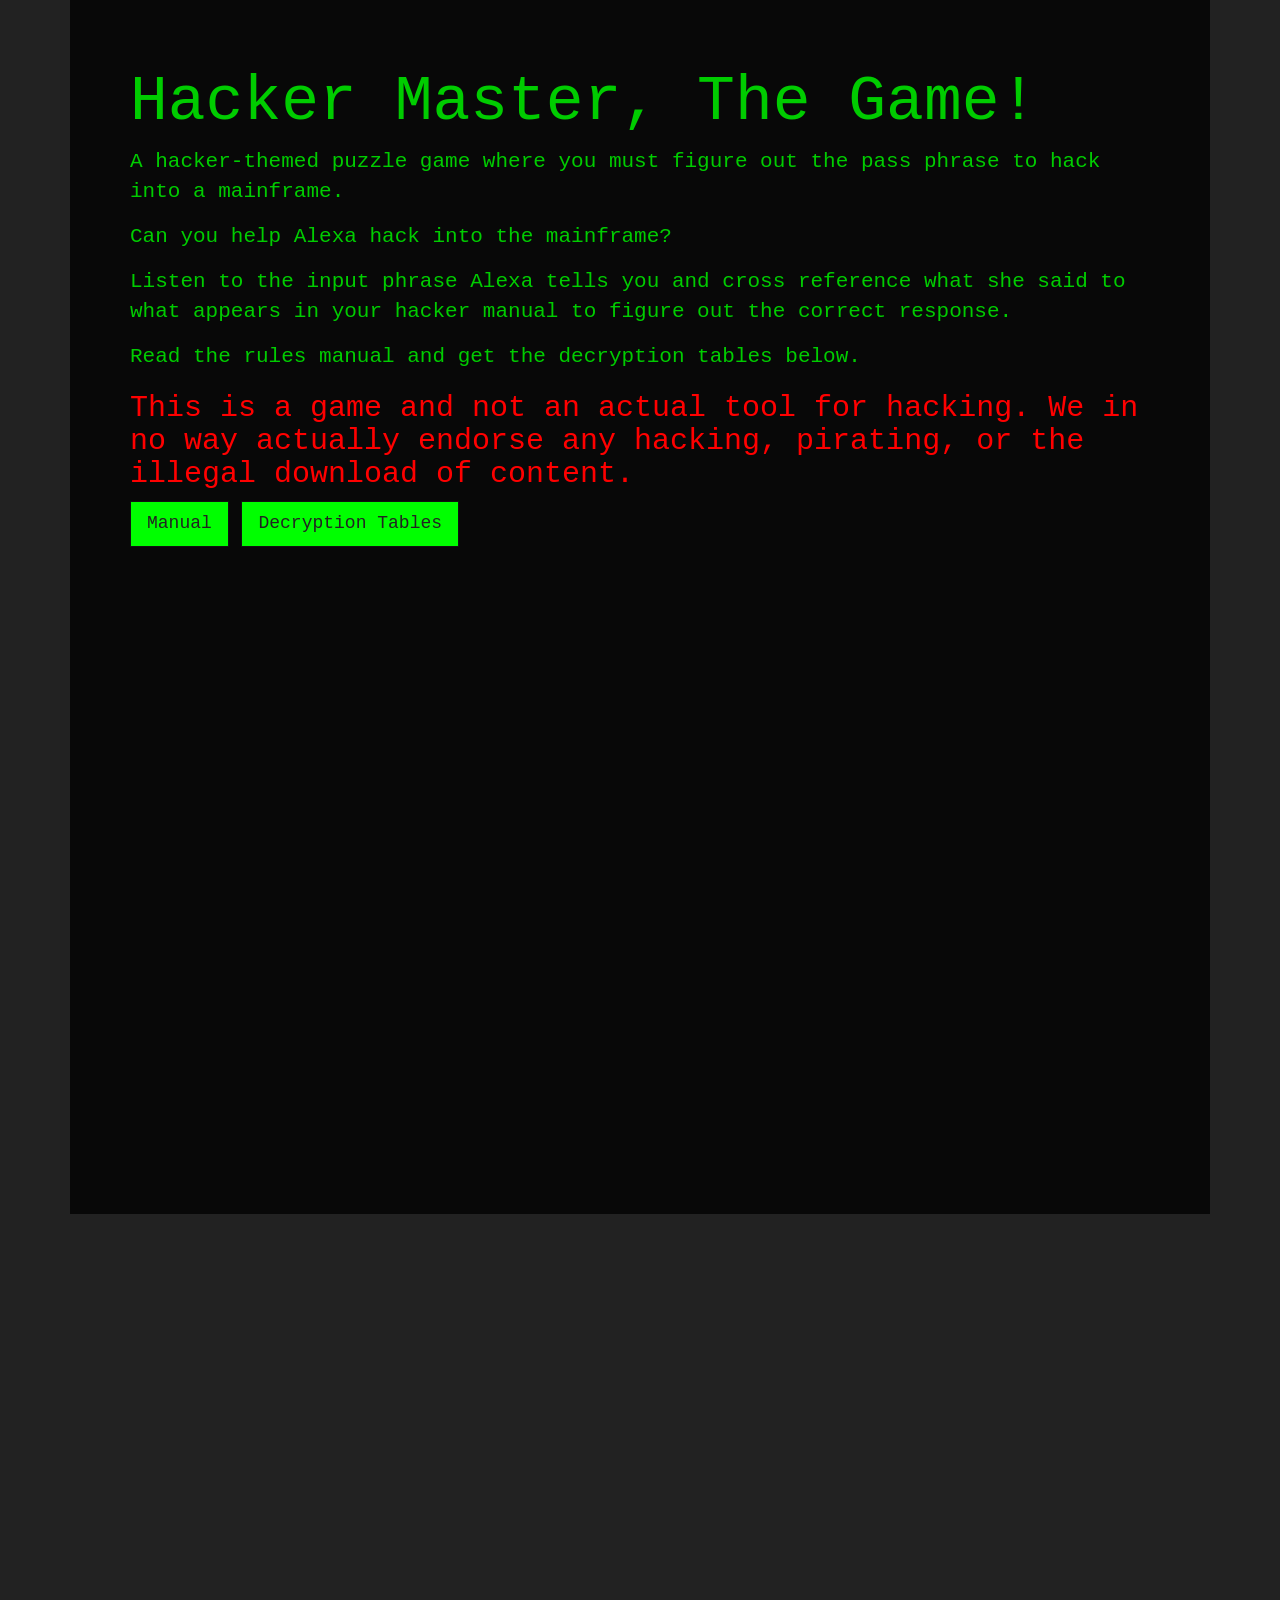
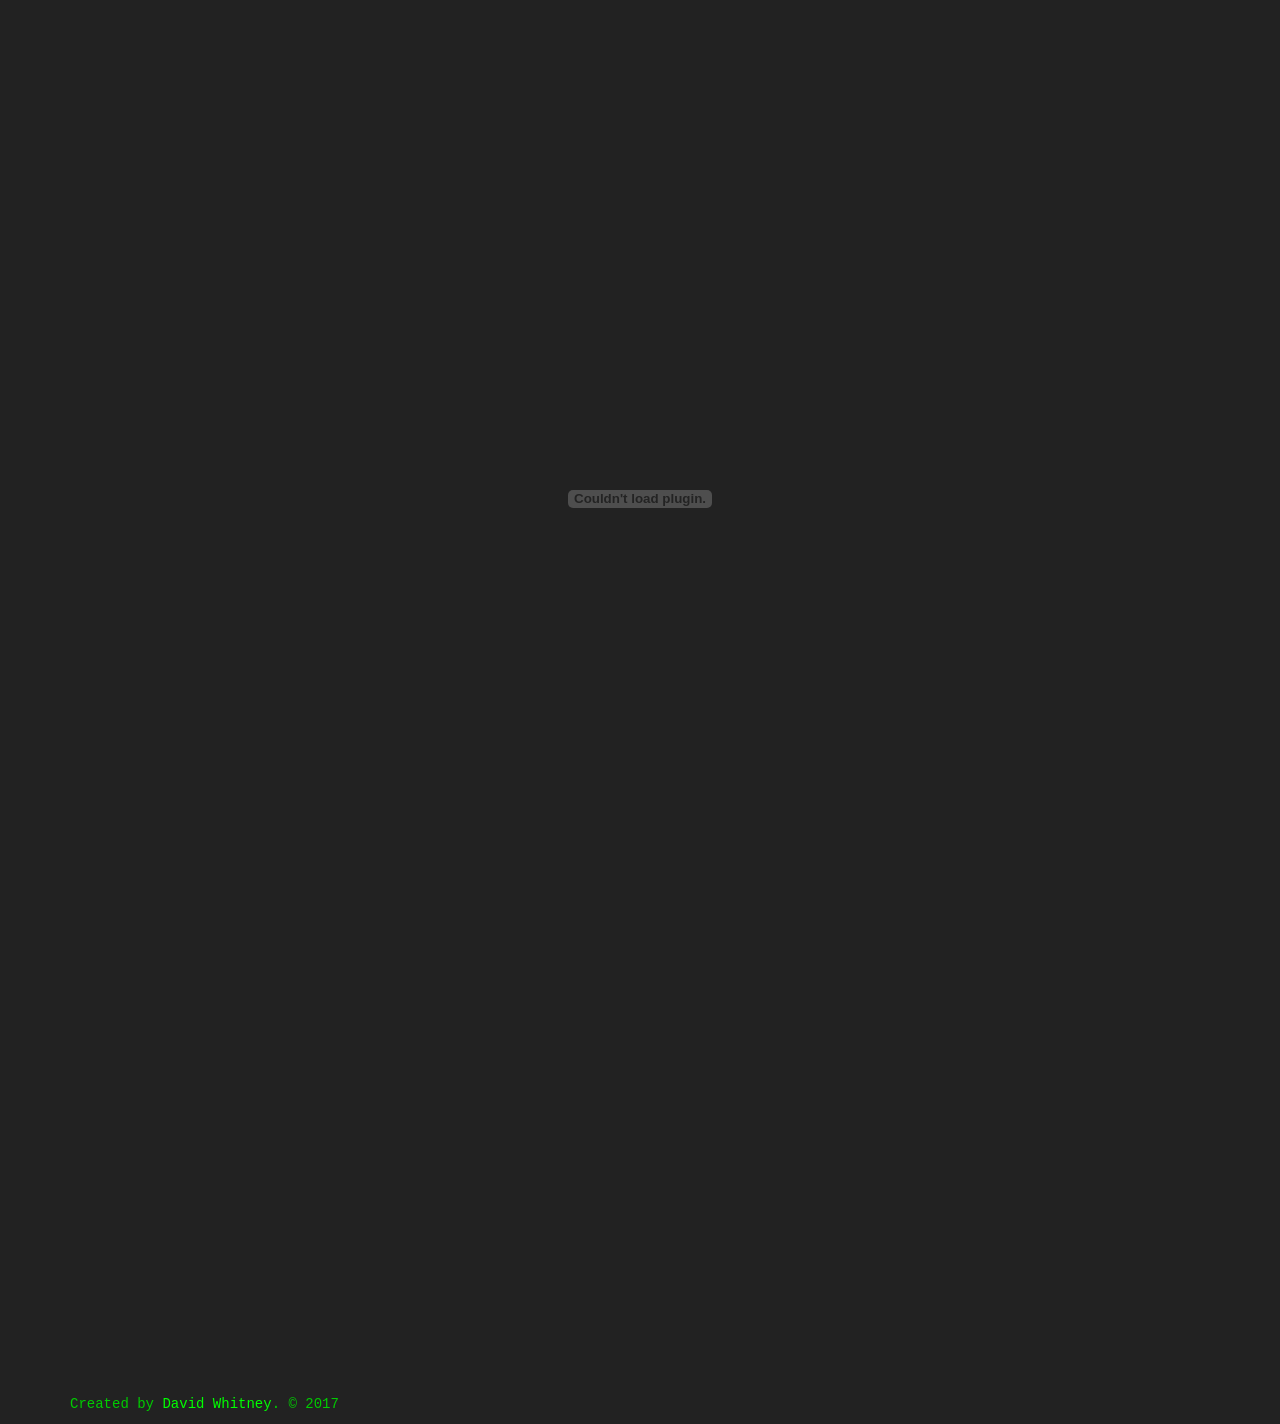
<file: website/index.html>
<!doctype html>
<html lang="en">
  <head>
    <title>Hacker Master</title>
    <!-- Required meta tags -->
    <!--<meta charset="utf-8">
    <meta name="viewport" content="width=device-width, initial-scale=1, shrink-to-fit=no">-->
    <meta charset="utf-8">
    <meta http-equiv="X-UA-Compatible" content="IE=edge">
    <meta name="viewport" content="width=device-width, initial-scale=1">

    <!-- Bootstrap CSS -->
    <!--<link rel="stylesheet" href="https://maxcdn.bootstrapcdn.com/bootstrap/4.0.0-beta.2/css/bootstrap.min.css" integrity="sha384-PsH8R72JQ3SOdhVi3uxftmaW6Vc51MKb0q5P2rRUpPvrszuE4W1povHYgTpBfshb" crossorigin="anonymous">-->
    <link href="css/hacker.css" rel="stylesheet">

    <style>
    .tall-row {
        margin-top: 40px;
    }
    .modal {
        position: relative;
        top: auto;
        right: auto;
        left: auto;
        bottom: auto;
        z-index: 1;
        display: block;
    }
    .video-container {
        position:relative;
        padding-bottom:56.25%;
        padding-top:30px;
        height:0;
        overflow:hidden;
    }

    .video-container iframe, .video-container object, .video-container embed {
        position:absolute;
        top:0;
        left:0;
        width:100%;
        height:100%;
    }
    .embed-responsive {
        position: relative;
        display: block;
        height: 0;
        padding: 0;
        overflow: hidden;
    }
    </style>


  </head>
  <body>
    <div class="container">
        <!-- Jumbotron -->
        <div class="jumbotron">  
            <h1>Hacker Master, The Game!</h1>
            <p>A hacker-themed puzzle game where you must figure out the pass phrase to hack into a mainframe.</p>
            <p>Can you help Alexa hack into the mainframe?</p>
            <p>Listen to the input phrase Alexa tells you and cross reference what she said to what appears in your hacker manual to figure out the correct response.</p>
            <p>Read the rules manual and get the decryption tables below.</p>
            <h2 style="color:red"> This is a game and not an actual tool for hacking. We in no way actually endorse any hacking, pirating, or the illegal download of content.</h2>
            <p> 
                <a class="btn btn-lg btn-primary" href="https://s3.amazonaws.com/playhackermaster.com/manual.pdf" role="button">Manual</a>

                <a class="btn btn-lg btn-primary" href="https://s3.amazonaws.com/playhackermaster.com/decryption_tables.png" role="button">Decryption Tables</a>
            </p>
            <div class="video-container">
                <iframe width="560" height="315" src="https://www.youtube.com/embed/mkon_Wey7No" frameborder="0" gesture="media" allow="encrypted-media" allowfullscreen></iframe>
            </div>
        </div>
        
        <div class="embed-responsive" style="padding-bottom:150%"">
            <object data="https://s3.amazonaws.com/playhackermaster.com/manual.pdf" width="100%" height="100%" type="application/pdf"></object>
        </div>
        
        <div class="row tall-row">
            <div class="col-md-12">
                <p>Created by <a href="//david-whitney.com">David Whitney</a>. &copy; 2017</p>
            </div>
        </div>

    </div>

    <!-- Optional JavaScript -->
    <!-- jQuery first, then Popper.js, then Bootstrap JS -->
    <script src="https://code.jquery.com/jquery-3.2.1.slim.min.js" integrity="sha384-KJ3o2DKtIkvYIK3UENzmM7KCkRr/rE9/Qpg6aAZGJwFDMVNA/GpGFF93hXpG5KkN" crossorigin="anonymous"></script>
    <script src="https://cdnjs.cloudflare.com/ajax/libs/popper.js/1.12.3/umd/popper.min.js" integrity="sha384-vFJXuSJphROIrBnz7yo7oB41mKfc8JzQZiCq4NCceLEaO4IHwicKwpJf9c9IpFgh" crossorigin="anonymous"></script>
    <script src="https://maxcdn.bootstrapcdn.com/bootstrap/4.0.0-beta.2/js/bootstrap.min.js" integrity="sha384-alpBpkh1PFOepccYVYDB4do5UnbKysX5WZXm3XxPqe5iKTfUKjNkCk9SaVuEZflJ" crossorigin="anonymous"></script>
  </body>
</html>
</file>
<file: website/css/hacker.css>
html{font-family:sans-serif;-ms-text-size-adjust:100%;-webkit-text-size-adjust:100%}
body{margin:0}
article,aside,details,figcaption,figure,footer,header,hgroup,main,menu,nav,section,summary{display:block}
audio,canvas,progress,video{display:inline-block;vertical-align:baseline}
audio:not([controls]){display:none;height:0}
[hidden],template{display:none}
a{background-color:transparent}
a:active,a:hover{outline:0}
abbr[title]{border-bottom:1px dotted}
b,strong{font-weight:bold}
dfn{font-style:italic}
h1{font-size:2em;margin:.67em 0}
mark{background:#ff0;color:#000}
small{font-size:80%}
sub,sup{font-size:75%;line-height:0;position:relative;vertical-align:baseline}
sup{top:-0.5em}
sub{bottom:-0.25em}
img{border:0}
svg:not(:root){overflow:hidden}
figure{margin:1em 40px}
hr{-moz-box-sizing:content-box;box-sizing:content-box;height:0}
pre{overflow:auto}
code,kbd,pre,samp{font-family:monospace,monospace;font-size:1em}
button,input,optgroup,select,textarea{color:inherit;font:inherit;margin:0}
button{overflow:visible}
button,select{text-transform:none}
button,html input[type="button"],input[type="reset"],input[type="submit"]{-webkit-appearance:button;cursor:pointer}
button[disabled],html input[disabled]{cursor:default}
button::-moz-focus-inner,input::-moz-focus-inner{border:0;padding:0}
input{line-height:normal}
input[type="checkbox"],input[type="radio"]{box-sizing:border-box;padding:0}
input[type="number"]::-webkit-inner-spin-button,input[type="number"]::-webkit-outer-spin-button{height:auto}
input[type="search"]{-webkit-appearance:textfield;-moz-box-sizing:content-box;-webkit-box-sizing:content-box;box-sizing:content-box}
input[type="search"]::-webkit-search-cancel-button,input[type="search"]::-webkit-search-decoration{-webkit-appearance:none}
fieldset{border:1px solid #c0c0c0;margin:0 2px;padding:.35em .625em .75em}
legend{border:0;padding:0}
textarea{overflow:auto}
optgroup{font-weight:bold}
table{border-collapse:collapse;border-spacing:0}
td,th{padding:0}
@media print{*,*:before,*:after{background:transparent !important;color:#000 !important;box-shadow:none !important;text-shadow:none !important} a,a:visited{text-decoration:underline} a[href]:after{content:" (" attr(href) ")"} abbr[title]:after{content:" (" attr(title) ")"} a[href^="#"]:after,a[href^="javascript:"]:after{content:""} pre,blockquote{border:1px solid #999;page-break-inside:avoid} thead{display:table-header-group} tr,img{page-break-inside:avoid} img{max-width:100% !important} p,h2,h3{orphans:3;widows:3} h2,h3{page-break-after:avoid} select{background:#fff !important} .navbar{display:none} .btn>.caret,.dropup>.btn>.caret{border-top-color:#000 !important} .label{border:1px solid #000} .table{border-collapse:collapse !important}.table td,.table th{background-color:#fff !important} .table-bordered th,.table-bordered td{border:1px solid #ddd !important}}@font-face{font-family:'Glyphicons Halflings';src:url('../fonts/glyphicons-halflings-regular.eot');src:url('../fonts/glyphicons-halflings-regular.eot?#iefix') format('embedded-opentype'),url('../fonts/glyphicons-halflings-regular.woff2') format('woff2'),url('../fonts/glyphicons-halflings-regular.woff') format('woff'),url('../fonts/glyphicons-halflings-regular.ttf') format('truetype'),url('../fonts/glyphicons-halflings-regular.svg#glyphicons_halflingsregular') format('svg')}.glyphicon{position:relative;top:1px;display:inline-block;font-family:'Glyphicons Halflings';font-style:normal;font-weight:normal;line-height:1;-webkit-font-smoothing:antialiased;-moz-osx-font-smoothing:grayscale}
.glyphicon-asterisk:before{content:"\2a"}
.glyphicon-plus:before{content:"\2b"}
.glyphicon-euro:before,.glyphicon-eur:before{content:"\20ac"}
.glyphicon-minus:before{content:"\2212"}
.glyphicon-cloud:before{content:"\2601"}
.glyphicon-envelope:before{content:"\2709"}
.glyphicon-pencil:before{content:"\270f"}
.glyphicon-glass:before{content:"\e001"}
.glyphicon-music:before{content:"\e002"}
.glyphicon-search:before{content:"\e003"}
.glyphicon-heart:before{content:"\e005"}
.glyphicon-star:before{content:"\e006"}
.glyphicon-star-empty:before{content:"\e007"}
.glyphicon-user:before{content:"\e008"}
.glyphicon-film:before{content:"\e009"}
.glyphicon-th-large:before{content:"\e010"}
.glyphicon-th:before{content:"\e011"}
.glyphicon-th-list:before{content:"\e012"}
.glyphicon-ok:before{content:"\e013"}
.glyphicon-remove:before{content:"\e014"}
.glyphicon-zoom-in:before{content:"\e015"}
.glyphicon-zoom-out:before{content:"\e016"}
.glyphicon-off:before{content:"\e017"}
.glyphicon-signal:before{content:"\e018"}
.glyphicon-cog:before{content:"\e019"}
.glyphicon-trash:before{content:"\e020"}
.glyphicon-home:before{content:"\e021"}
.glyphicon-file:before{content:"\e022"}
.glyphicon-time:before{content:"\e023"}
.glyphicon-road:before{content:"\e024"}
.glyphicon-download-alt:before{content:"\e025"}
.glyphicon-download:before{content:"\e026"}
.glyphicon-upload:before{content:"\e027"}
.glyphicon-inbox:before{content:"\e028"}
.glyphicon-play-circle:before{content:"\e029"}
.glyphicon-repeat:before{content:"\e030"}
.glyphicon-refresh:before{content:"\e031"}
.glyphicon-list-alt:before{content:"\e032"}
.glyphicon-lock:before{content:"\e033"}
.glyphicon-flag:before{content:"\e034"}
.glyphicon-headphones:before{content:"\e035"}
.glyphicon-volume-off:before{content:"\e036"}
.glyphicon-volume-down:before{content:"\e037"}
.glyphicon-volume-up:before{content:"\e038"}
.glyphicon-qrcode:before{content:"\e039"}
.glyphicon-barcode:before{content:"\e040"}
.glyphicon-tag:before{content:"\e041"}
.glyphicon-tags:before{content:"\e042"}
.glyphicon-book:before{content:"\e043"}
.glyphicon-bookmark:before{content:"\e044"}
.glyphicon-print:before{content:"\e045"}
.glyphicon-camera:before{content:"\e046"}
.glyphicon-font:before{content:"\e047"}
.glyphicon-bold:before{content:"\e048"}
.glyphicon-italic:before{content:"\e049"}
.glyphicon-text-height:before{content:"\e050"}
.glyphicon-text-width:before{content:"\e051"}
.glyphicon-align-left:before{content:"\e052"}
.glyphicon-align-center:before{content:"\e053"}
.glyphicon-align-right:before{content:"\e054"}
.glyphicon-align-justify:before{content:"\e055"}
.glyphicon-list:before{content:"\e056"}
.glyphicon-indent-left:before{content:"\e057"}
.glyphicon-indent-right:before{content:"\e058"}
.glyphicon-facetime-video:before{content:"\e059"}
.glyphicon-picture:before{content:"\e060"}
.glyphicon-map-marker:before{content:"\e062"}
.glyphicon-adjust:before{content:"\e063"}
.glyphicon-tint:before{content:"\e064"}
.glyphicon-edit:before{content:"\e065"}
.glyphicon-share:before{content:"\e066"}
.glyphicon-check:before{content:"\e067"}
.glyphicon-move:before{content:"\e068"}
.glyphicon-step-backward:before{content:"\e069"}
.glyphicon-fast-backward:before{content:"\e070"}
.glyphicon-backward:before{content:"\e071"}
.glyphicon-play:before{content:"\e072"}
.glyphicon-pause:before{content:"\e073"}
.glyphicon-stop:before{content:"\e074"}
.glyphicon-forward:before{content:"\e075"}
.glyphicon-fast-forward:before{content:"\e076"}
.glyphicon-step-forward:before{content:"\e077"}
.glyphicon-eject:before{content:"\e078"}
.glyphicon-chevron-left:before{content:"\e079"}
.glyphicon-chevron-right:before{content:"\e080"}
.glyphicon-plus-sign:before{content:"\e081"}
.glyphicon-minus-sign:before{content:"\e082"}
.glyphicon-remove-sign:before{content:"\e083"}
.glyphicon-ok-sign:before{content:"\e084"}
.glyphicon-question-sign:before{content:"\e085"}
.glyphicon-info-sign:before{content:"\e086"}
.glyphicon-screenshot:before{content:"\e087"}
.glyphicon-remove-circle:before{content:"\e088"}
.glyphicon-ok-circle:before{content:"\e089"}
.glyphicon-ban-circle:before{content:"\e090"}
.glyphicon-arrow-left:before{content:"\e091"}
.glyphicon-arrow-right:before{content:"\e092"}
.glyphicon-arrow-up:before{content:"\e093"}
.glyphicon-arrow-down:before{content:"\e094"}
.glyphicon-share-alt:before{content:"\e095"}
.glyphicon-resize-full:before{content:"\e096"}
.glyphicon-resize-small:before{content:"\e097"}
.glyphicon-exclamation-sign:before{content:"\e101"}
.glyphicon-gift:before{content:"\e102"}
.glyphicon-leaf:before{content:"\e103"}
.glyphicon-fire:before{content:"\e104"}
.glyphicon-eye-open:before{content:"\e105"}
.glyphicon-eye-close:before{content:"\e106"}
.glyphicon-warning-sign:before{content:"\e107"}
.glyphicon-plane:before{content:"\e108"}
.glyphicon-calendar:before{content:"\e109"}
.glyphicon-random:before{content:"\e110"}
.glyphicon-comment:before{content:"\e111"}
.glyphicon-magnet:before{content:"\e112"}
.glyphicon-chevron-up:before{content:"\e113"}
.glyphicon-chevron-down:before{content:"\e114"}
.glyphicon-retweet:before{content:"\e115"}
.glyphicon-shopping-cart:before{content:"\e116"}
.glyphicon-folder-close:before{content:"\e117"}
.glyphicon-folder-open:before{content:"\e118"}
.glyphicon-resize-vertical:before{content:"\e119"}
.glyphicon-resize-horizontal:before{content:"\e120"}
.glyphicon-hdd:before{content:"\e121"}
.glyphicon-bullhorn:before{content:"\e122"}
.glyphicon-bell:before{content:"\e123"}
.glyphicon-certificate:before{content:"\e124"}
.glyphicon-thumbs-up:before{content:"\e125"}
.glyphicon-thumbs-down:before{content:"\e126"}
.glyphicon-hand-right:before{content:"\e127"}
.glyphicon-hand-left:before{content:"\e128"}
.glyphicon-hand-up:before{content:"\e129"}
.glyphicon-hand-down:before{content:"\e130"}
.glyphicon-circle-arrow-right:before{content:"\e131"}
.glyphicon-circle-arrow-left:before{content:"\e132"}
.glyphicon-circle-arrow-up:before{content:"\e133"}
.glyphicon-circle-arrow-down:before{content:"\e134"}
.glyphicon-globe:before{content:"\e135"}
.glyphicon-wrench:before{content:"\e136"}
.glyphicon-tasks:before{content:"\e137"}
.glyphicon-filter:before{content:"\e138"}
.glyphicon-briefcase:before{content:"\e139"}
.glyphicon-fullscreen:before{content:"\e140"}
.glyphicon-dashboard:before{content:"\e141"}
.glyphicon-paperclip:before{content:"\e142"}
.glyphicon-heart-empty:before{content:"\e143"}
.glyphicon-link:before{content:"\e144"}
.glyphicon-phone:before{content:"\e145"}
.glyphicon-pushpin:before{content:"\e146"}
.glyphicon-usd:before{content:"\e148"}
.glyphicon-gbp:before{content:"\e149"}
.glyphicon-sort:before{content:"\e150"}
.glyphicon-sort-by-alphabet:before{content:"\e151"}
.glyphicon-sort-by-alphabet-alt:before{content:"\e152"}
.glyphicon-sort-by-order:before{content:"\e153"}
.glyphicon-sort-by-order-alt:before{content:"\e154"}
.glyphicon-sort-by-attributes:before{content:"\e155"}
.glyphicon-sort-by-attributes-alt:before{content:"\e156"}
.glyphicon-unchecked:before{content:"\e157"}
.glyphicon-expand:before{content:"\e158"}
.glyphicon-collapse-down:before{content:"\e159"}
.glyphicon-collapse-up:before{content:"\e160"}
.glyphicon-log-in:before{content:"\e161"}
.glyphicon-flash:before{content:"\e162"}
.glyphicon-log-out:before{content:"\e163"}
.glyphicon-new-window:before{content:"\e164"}
.glyphicon-record:before{content:"\e165"}
.glyphicon-save:before{content:"\e166"}
.glyphicon-open:before{content:"\e167"}
.glyphicon-saved:before{content:"\e168"}
.glyphicon-import:before{content:"\e169"}
.glyphicon-export:before{content:"\e170"}
.glyphicon-send:before{content:"\e171"}
.glyphicon-floppy-disk:before{content:"\e172"}
.glyphicon-floppy-saved:before{content:"\e173"}
.glyphicon-floppy-remove:before{content:"\e174"}
.glyphicon-floppy-save:before{content:"\e175"}
.glyphicon-floppy-open:before{content:"\e176"}
.glyphicon-credit-card:before{content:"\e177"}
.glyphicon-transfer:before{content:"\e178"}
.glyphicon-cutlery:before{content:"\e179"}
.glyphicon-header:before{content:"\e180"}
.glyphicon-compressed:before{content:"\e181"}
.glyphicon-earphone:before{content:"\e182"}
.glyphicon-phone-alt:before{content:"\e183"}
.glyphicon-tower:before{content:"\e184"}
.glyphicon-stats:before{content:"\e185"}
.glyphicon-sd-video:before{content:"\e186"}
.glyphicon-hd-video:before{content:"\e187"}
.glyphicon-subtitles:before{content:"\e188"}
.glyphicon-sound-stereo:before{content:"\e189"}
.glyphicon-sound-dolby:before{content:"\e190"}
.glyphicon-sound-5-1:before{content:"\e191"}
.glyphicon-sound-6-1:before{content:"\e192"}
.glyphicon-sound-7-1:before{content:"\e193"}
.glyphicon-copyright-mark:before{content:"\e194"}
.glyphicon-registration-mark:before{content:"\e195"}
.glyphicon-cloud-download:before{content:"\e197"}
.glyphicon-cloud-upload:before{content:"\e198"}
.glyphicon-tree-conifer:before{content:"\e199"}
.glyphicon-tree-deciduous:before{content:"\e200"}
.glyphicon-cd:before{content:"\e201"}
.glyphicon-save-file:before{content:"\e202"}
.glyphicon-open-file:before{content:"\e203"}
.glyphicon-level-up:before{content:"\e204"}
.glyphicon-copy:before{content:"\e205"}
.glyphicon-paste:before{content:"\e206"}
.glyphicon-alert:before{content:"\e209"}
.glyphicon-equalizer:before{content:"\e210"}
.glyphicon-king:before{content:"\e211"}
.glyphicon-queen:before{content:"\e212"}
.glyphicon-pawn:before{content:"\e213"}
.glyphicon-bishop:before{content:"\e214"}
.glyphicon-knight:before{content:"\e215"}
.glyphicon-baby-formula:before{content:"\e216"}
.glyphicon-tent:before{content:"\26fa"}
.glyphicon-blackboard:before{content:"\e218"}
.glyphicon-bed:before{content:"\e219"}
.glyphicon-apple:before{content:"\f8ff"}
.glyphicon-erase:before{content:"\e221"}
.glyphicon-hourglass:before{content:"\231b"}
.glyphicon-lamp:before{content:"\e223"}
.glyphicon-duplicate:before{content:"\e224"}
.glyphicon-piggy-bank:before{content:"\e225"}
.glyphicon-scissors:before{content:"\e226"}
.glyphicon-bitcoin:before{content:"\e227"}
.glyphicon-btc:before{content:"\e227"}
.glyphicon-xbt:before{content:"\e227"}
.glyphicon-yen:before{content:"\00a5"}
.glyphicon-jpy:before{content:"\00a5"}
.glyphicon-ruble:before{content:"\20bd"}
.glyphicon-rub:before{content:"\20bd"}
.glyphicon-scale:before{content:"\e230"}
.glyphicon-ice-lolly:before{content:"\e231"}
.glyphicon-ice-lolly-tasted:before{content:"\e232"}
.glyphicon-education:before{content:"\e233"}
.glyphicon-option-horizontal:before{content:"\e234"}
.glyphicon-option-vertical:before{content:"\e235"}
.glyphicon-menu-hamburger:before{content:"\e236"}
.glyphicon-modal-window:before{content:"\e237"}
.glyphicon-oil:before{content:"\e238"}
.glyphicon-grain:before{content:"\e239"}
.glyphicon-sunglasses:before{content:"\e240"}
.glyphicon-text-size:before{content:"\e241"}
.glyphicon-text-color:before{content:"\e242"}
.glyphicon-text-background:before{content:"\e243"}
.glyphicon-object-align-top:before{content:"\e244"}
.glyphicon-object-align-bottom:before{content:"\e245"}
.glyphicon-object-align-horizontal:before{content:"\e246"}
.glyphicon-object-align-left:before{content:"\e247"}
.glyphicon-object-align-vertical:before{content:"\e248"}
.glyphicon-object-align-right:before{content:"\e249"}
.glyphicon-triangle-right:before{content:"\e250"}
.glyphicon-triangle-left:before{content:"\e251"}
.glyphicon-triangle-bottom:before{content:"\e252"}
.glyphicon-triangle-top:before{content:"\e253"}
.glyphicon-console:before{content:"\e254"}
.glyphicon-superscript:before{content:"\e255"}
.glyphicon-subscript:before{content:"\e256"}
.glyphicon-menu-left:before{content:"\e257"}
.glyphicon-menu-right:before{content:"\e258"}
.glyphicon-menu-down:before{content:"\e259"}
.glyphicon-menu-up:before{content:"\e260"}
*{-webkit-box-sizing:border-box;-moz-box-sizing:border-box;box-sizing:border-box}
*:before,*:after{-webkit-box-sizing:border-box;-moz-box-sizing:border-box;box-sizing:border-box}
html{font-size:10px;-webkit-tap-highlight-color:rgba(0,0,0,0)}
body{font-family:Monospace;font-size:14px;line-height:1.428571429;color:#0c0;background-color:#222}
input,button,select,textarea{font-family:inherit;font-size:inherit;line-height:inherit}
a{color:#0f0;text-decoration:none}a:hover,a:focus{color:#00b300;text-decoration:underline}
a:focus{outline:thin dotted;outline:5px auto -webkit-focus-ring-color;outline-offset:-2px}
figure{margin:0}
img{vertical-align:middle}
.img-responsive,.thumbnail>img,.thumbnail a>img,.carousel-inner>.item>img,.carousel-inner>.item>a>img{display:block;max-width:100%;height:auto}
.img-rounded{border-radius:0}
.img-thumbnail{padding:4px;line-height:1.428571429;background-color:#222;border:1px solid #ddd;border-radius:0;-webkit-transition:all .2s ease-in-out;-o-transition:all .2s ease-in-out;transition:all .2s ease-in-out;display:inline-block;max-width:100%;height:auto}
.img-circle{border-radius:50%}
hr{margin-top:20px;margin-bottom:20px;border:0;border-top:1px solid #3c3c3c}
.sr-only{position:absolute;width:1px;height:1px;margin:-1px;padding:0;overflow:hidden;clip:rect(0, 0, 0, 0);border:0}
.sr-only-focusable:active,.sr-only-focusable:focus{position:static;width:auto;height:auto;margin:0;overflow:visible;clip:auto}
[role="button"]{cursor:pointer}
h1,h2,h3,h4,h5,h6,.h1,.h2,.h3,.h4,.h5,.h6{font-family:Monospace;font-weight:500;line-height:1.1;color:inherit}h1 small,h2 small,h3 small,h4 small,h5 small,h6 small,.h1 small,.h2 small,.h3 small,.h4 small,.h5 small,.h6 small,h1 .small,h2 .small,h3 .small,h4 .small,h5 .small,h6 .small,.h1 .small,.h2 .small,.h3 .small,.h4 .small,.h5 .small,.h6 .small{font-weight:normal;line-height:1;color:#030}
h1,.h1,h2,.h2,h3,.h3{margin-top:20px;margin-bottom:10px}h1 small,.h1 small,h2 small,.h2 small,h3 small,.h3 small,h1 .small,.h1 .small,h2 .small,.h2 .small,h3 .small,.h3 .small{font-size:65%}
h4,.h4,h5,.h5,h6,.h6{margin-top:10px;margin-bottom:10px}h4 small,.h4 small,h5 small,.h5 small,h6 small,.h6 small,h4 .small,.h4 .small,h5 .small,.h5 .small,h6 .small,.h6 .small{font-size:75%}
h1,.h1{font-size:36px}
h2,.h2{font-size:30px}
h3,.h3{font-size:23px}
h4,.h4{font-size:17px}
h5,.h5{font-size:14px}
h6,.h6{font-size:11px}
p{margin:0 0 10px}
.lead{margin-bottom:20px;font-size:16px;font-weight:300;line-height:1.4}@media (min-width:768px){.lead{font-size:21px}}
small,.small{font-size:85%}
mark,.mark{background-color:#3c3c3c;padding:.2em}
.text-left{text-align:left}
.text-right{text-align:right}
.text-center{text-align:center}
.text-justify{text-align:justify}
.text-nowrap{white-space:nowrap}
.text-lowercase{text-transform:lowercase}
.text-uppercase{text-transform:uppercase}
.text-capitalize{text-transform:capitalize}
.text-muted{color:#030}
.text-primary{color:#0f0}a.text-primary:hover{color:#0c0}
.text-success{color:#0d0}a.text-success:hover{color:#0a0}
.text-info{color:#7d8cff}a.text-info:hover{color:#4a5fff}
.text-warning{color:#f4ff00}a.text-warning:hover{color:#c3cc00}
.text-danger{color:#d00}a.text-danger:hover{color:#a00}
.bg-primary{color:#fff;background-color:#0f0}a.bg-primary:hover{background-color:#0c0}
.bg-success{background-color:#3c3c3c}a.bg-success:hover{background-color:#222}
.bg-info{background-color:#3c3c3c}a.bg-info:hover{background-color:#222}
.bg-warning{background-color:#3c3c3c}a.bg-warning:hover{background-color:#222}
.bg-danger{background-color:#3c3c3c}a.bg-danger:hover{background-color:#222}
.page-header{padding-bottom:9px;margin:40px 0 20px;border-bottom:1px solid #030}
ul,ol{margin-top:0;margin-bottom:10px}ul ul,ol ul,ul ol,ol ol{margin-bottom:0}
.list-unstyled{padding-left:0;list-style:none}
.list-inline{padding-left:0;list-style:none;margin-left:-5px}.list-inline>li{display:inline-block;padding-left:5px;padding-right:5px}
dl{margin-top:0;margin-bottom:20px}
dt,dd{line-height:1.428571429}
dt{font-weight:bold}
dd{margin-left:0}
@media (min-width:768px){.dl-horizontal dt{float:left;width:160px;clear:left;text-align:right;overflow:hidden;text-overflow:ellipsis;white-space:nowrap} .dl-horizontal dd{margin-left:180px}}
abbr[title],abbr[data-original-title]{cursor:help;border-bottom:1px dotted #030}
.initialism{font-size:90%;text-transform:uppercase}
blockquote{padding:10px 20px;margin:0 0 20px;font-size:17.5px;border-left:5px solid #030}blockquote p:last-child,blockquote ul:last-child,blockquote ol:last-child{margin-bottom:0}
blockquote footer,blockquote small,blockquote .small{display:block;font-size:80%;line-height:1.428571429;color:#030}blockquote footer:before,blockquote small:before,blockquote .small:before{content:'\2014 \00A0'}
.blockquote-reverse,blockquote.pull-right{padding-right:15px;padding-left:0;border-right:5px solid #030;border-left:0;text-align:right}.blockquote-reverse footer:before,blockquote.pull-right footer:before,.blockquote-reverse small:before,blockquote.pull-right small:before,.blockquote-reverse .small:before,blockquote.pull-right .small:before{content:''}
.blockquote-reverse footer:after,blockquote.pull-right footer:after,.blockquote-reverse small:after,blockquote.pull-right small:after,.blockquote-reverse .small:after,blockquote.pull-right .small:after{content:'\00A0 \2014'}
address{margin-bottom:20px;font-style:normal;line-height:1.428571429}
code,kbd,pre,samp{font-family:Monospace}
code{padding:2px 4px;font-size:90%;color:#c7254e;background-color:#f9f2f4;border-radius:0}
kbd{padding:2px 4px;font-size:90%;color:#fff;background-color:#333;border-radius:0;box-shadow:inset 0 -1px 0 rgba(0,0,0,0.25)}kbd kbd{padding:0;font-size:100%;font-weight:bold;box-shadow:none}
pre{display:block;padding:9.5px;margin:0 0 10px;font-size:13px;line-height:1.428571429;word-break:break-all;word-wrap:break-word;color:#0c0;background-color:#f5f5f5;border:1px solid #ccc;border-radius:0}pre code{padding:0;font-size:inherit;color:inherit;white-space:pre-wrap;background-color:transparent;border-radius:0}
.pre-scrollable{max-height:340px;overflow-y:scroll}
.container{margin-right:auto;margin-left:auto;padding-left:15px;padding-right:15px}@media (min-width:768px){.container{width:750px}}@media (min-width:992px){.container{width:970px}}@media (min-width:1200px){.container{width:1170px}}
.container-fluid{margin-right:auto;margin-left:auto;padding-left:15px;padding-right:15px}
.row{margin-left:-15px;margin-right:-15px}
.col-xs-1, .col-sm-1, .col-md-1, .col-lg-1, .col-xs-2, .col-sm-2, .col-md-2, .col-lg-2, .col-xs-3, .col-sm-3, .col-md-3, .col-lg-3, .col-xs-4, .col-sm-4, .col-md-4, .col-lg-4, .col-xs-5, .col-sm-5, .col-md-5, .col-lg-5, .col-xs-6, .col-sm-6, .col-md-6, .col-lg-6, .col-xs-7, .col-sm-7, .col-md-7, .col-lg-7, .col-xs-8, .col-sm-8, .col-md-8, .col-lg-8, .col-xs-9, .col-sm-9, .col-md-9, .col-lg-9, .col-xs-10, .col-sm-10, .col-md-10, .col-lg-10, .col-xs-11, .col-sm-11, .col-md-11, .col-lg-11, .col-xs-12, .col-sm-12, .col-md-12, .col-lg-12{position:relative;min-height:1px;padding-left:15px;padding-right:15px}
.col-xs-1, .col-xs-2, .col-xs-3, .col-xs-4, .col-xs-5, .col-xs-6, .col-xs-7, .col-xs-8, .col-xs-9, .col-xs-10, .col-xs-11, .col-xs-12{float:left}
.col-xs-12{width:100%}
.col-xs-11{width:91.66666666666666%}
.col-xs-10{width:83.33333333333334%}
.col-xs-9{width:75%}
.col-xs-8{width:66.66666666666666%}
.col-xs-7{width:58.333333333333336%}
.col-xs-6{width:50%}
.col-xs-5{width:41.66666666666667%}
.col-xs-4{width:33.33333333333333%}
.col-xs-3{width:25%}
.col-xs-2{width:16.666666666666664%}
.col-xs-1{width:8.333333333333332%}
.col-xs-pull-12{right:100%}
.col-xs-pull-11{right:91.66666666666666%}
.col-xs-pull-10{right:83.33333333333334%}
.col-xs-pull-9{right:75%}
.col-xs-pull-8{right:66.66666666666666%}
.col-xs-pull-7{right:58.333333333333336%}
.col-xs-pull-6{right:50%}
.col-xs-pull-5{right:41.66666666666667%}
.col-xs-pull-4{right:33.33333333333333%}
.col-xs-pull-3{right:25%}
.col-xs-pull-2{right:16.666666666666664%}
.col-xs-pull-1{right:8.333333333333332%}
.col-xs-pull-0{right:auto}
.col-xs-push-12{left:100%}
.col-xs-push-11{left:91.66666666666666%}
.col-xs-push-10{left:83.33333333333334%}
.col-xs-push-9{left:75%}
.col-xs-push-8{left:66.66666666666666%}
.col-xs-push-7{left:58.333333333333336%}
.col-xs-push-6{left:50%}
.col-xs-push-5{left:41.66666666666667%}
.col-xs-push-4{left:33.33333333333333%}
.col-xs-push-3{left:25%}
.col-xs-push-2{left:16.666666666666664%}
.col-xs-push-1{left:8.333333333333332%}
.col-xs-push-0{left:auto}
.col-xs-offset-12{margin-left:100%}
.col-xs-offset-11{margin-left:91.66666666666666%}
.col-xs-offset-10{margin-left:83.33333333333334%}
.col-xs-offset-9{margin-left:75%}
.col-xs-offset-8{margin-left:66.66666666666666%}
.col-xs-offset-7{margin-left:58.333333333333336%}
.col-xs-offset-6{margin-left:50%}
.col-xs-offset-5{margin-left:41.66666666666667%}
.col-xs-offset-4{margin-left:33.33333333333333%}
.col-xs-offset-3{margin-left:25%}
.col-xs-offset-2{margin-left:16.666666666666664%}
.col-xs-offset-1{margin-left:8.333333333333332%}
.col-xs-offset-0{margin-left:0}
@media (min-width:768px){.col-sm-1, .col-sm-2, .col-sm-3, .col-sm-4, .col-sm-5, .col-sm-6, .col-sm-7, .col-sm-8, .col-sm-9, .col-sm-10, .col-sm-11, .col-sm-12{float:left} .col-sm-12{width:100%} .col-sm-11{width:91.66666666666666%} .col-sm-10{width:83.33333333333334%} .col-sm-9{width:75%} .col-sm-8{width:66.66666666666666%} .col-sm-7{width:58.333333333333336%} .col-sm-6{width:50%} .col-sm-5{width:41.66666666666667%} .col-sm-4{width:33.33333333333333%} .col-sm-3{width:25%} .col-sm-2{width:16.666666666666664%} .col-sm-1{width:8.333333333333332%} .col-sm-pull-12{right:100%} .col-sm-pull-11{right:91.66666666666666%} .col-sm-pull-10{right:83.33333333333334%} .col-sm-pull-9{right:75%} .col-sm-pull-8{right:66.66666666666666%} .col-sm-pull-7{right:58.333333333333336%} .col-sm-pull-6{right:50%} .col-sm-pull-5{right:41.66666666666667%} .col-sm-pull-4{right:33.33333333333333%} .col-sm-pull-3{right:25%} .col-sm-pull-2{right:16.666666666666664%} .col-sm-pull-1{right:8.333333333333332%} .col-sm-pull-0{right:auto} .col-sm-push-12{left:100%} .col-sm-push-11{left:91.66666666666666%} .col-sm-push-10{left:83.33333333333334%} .col-sm-push-9{left:75%} .col-sm-push-8{left:66.66666666666666%} .col-sm-push-7{left:58.333333333333336%} .col-sm-push-6{left:50%} .col-sm-push-5{left:41.66666666666667%} .col-sm-push-4{left:33.33333333333333%} .col-sm-push-3{left:25%} .col-sm-push-2{left:16.666666666666664%} .col-sm-push-1{left:8.333333333333332%} .col-sm-push-0{left:auto} .col-sm-offset-12{margin-left:100%} .col-sm-offset-11{margin-left:91.66666666666666%} .col-sm-offset-10{margin-left:83.33333333333334%} .col-sm-offset-9{margin-left:75%} .col-sm-offset-8{margin-left:66.66666666666666%} .col-sm-offset-7{margin-left:58.333333333333336%} .col-sm-offset-6{margin-left:50%} .col-sm-offset-5{margin-left:41.66666666666667%} .col-sm-offset-4{margin-left:33.33333333333333%} .col-sm-offset-3{margin-left:25%} .col-sm-offset-2{margin-left:16.666666666666664%} .col-sm-offset-1{margin-left:8.333333333333332%} .col-sm-offset-0{margin-left:0}}@media (min-width:992px){.col-md-1, .col-md-2, .col-md-3, .col-md-4, .col-md-5, .col-md-6, .col-md-7, .col-md-8, .col-md-9, .col-md-10, .col-md-11, .col-md-12{float:left} .col-md-12{width:100%} .col-md-11{width:91.66666666666666%} .col-md-10{width:83.33333333333334%} .col-md-9{width:75%} .col-md-8{width:66.66666666666666%} .col-md-7{width:58.333333333333336%} .col-md-6{width:50%} .col-md-5{width:41.66666666666667%} .col-md-4{width:33.33333333333333%} .col-md-3{width:25%} .col-md-2{width:16.666666666666664%} .col-md-1{width:8.333333333333332%} .col-md-pull-12{right:100%} .col-md-pull-11{right:91.66666666666666%} .col-md-pull-10{right:83.33333333333334%} .col-md-pull-9{right:75%} .col-md-pull-8{right:66.66666666666666%} .col-md-pull-7{right:58.333333333333336%} .col-md-pull-6{right:50%} .col-md-pull-5{right:41.66666666666667%} .col-md-pull-4{right:33.33333333333333%} .col-md-pull-3{right:25%} .col-md-pull-2{right:16.666666666666664%} .col-md-pull-1{right:8.333333333333332%} .col-md-pull-0{right:auto} .col-md-push-12{left:100%} .col-md-push-11{left:91.66666666666666%} .col-md-push-10{left:83.33333333333334%} .col-md-push-9{left:75%} .col-md-push-8{left:66.66666666666666%} .col-md-push-7{left:58.333333333333336%} .col-md-push-6{left:50%} .col-md-push-5{left:41.66666666666667%} .col-md-push-4{left:33.33333333333333%} .col-md-push-3{left:25%} .col-md-push-2{left:16.666666666666664%} .col-md-push-1{left:8.333333333333332%} .col-md-push-0{left:auto} .col-md-offset-12{margin-left:100%} .col-md-offset-11{margin-left:91.66666666666666%} .col-md-offset-10{margin-left:83.33333333333334%} .col-md-offset-9{margin-left:75%} .col-md-offset-8{margin-left:66.66666666666666%} .col-md-offset-7{margin-left:58.333333333333336%} .col-md-offset-6{margin-left:50%} .col-md-offset-5{margin-left:41.66666666666667%} .col-md-offset-4{margin-left:33.33333333333333%} .col-md-offset-3{margin-left:25%} .col-md-offset-2{margin-left:16.666666666666664%} .col-md-offset-1{margin-left:8.333333333333332%} .col-md-offset-0{margin-left:0}}@media (min-width:1200px){.col-lg-1, .col-lg-2, .col-lg-3, .col-lg-4, .col-lg-5, .col-lg-6, .col-lg-7, .col-lg-8, .col-lg-9, .col-lg-10, .col-lg-11, .col-lg-12{float:left} .col-lg-12{width:100%} .col-lg-11{width:91.66666666666666%} .col-lg-10{width:83.33333333333334%} .col-lg-9{width:75%} .col-lg-8{width:66.66666666666666%} .col-lg-7{width:58.333333333333336%} .col-lg-6{width:50%} .col-lg-5{width:41.66666666666667%} .col-lg-4{width:33.33333333333333%} .col-lg-3{width:25%} .col-lg-2{width:16.666666666666664%} .col-lg-1{width:8.333333333333332%} .col-lg-pull-12{right:100%} .col-lg-pull-11{right:91.66666666666666%} .col-lg-pull-10{right:83.33333333333334%} .col-lg-pull-9{right:75%} .col-lg-pull-8{right:66.66666666666666%} .col-lg-pull-7{right:58.333333333333336%} .col-lg-pull-6{right:50%} .col-lg-pull-5{right:41.66666666666667%} .col-lg-pull-4{right:33.33333333333333%} .col-lg-pull-3{right:25%} .col-lg-pull-2{right:16.666666666666664%} .col-lg-pull-1{right:8.333333333333332%} .col-lg-pull-0{right:auto} .col-lg-push-12{left:100%} .col-lg-push-11{left:91.66666666666666%} .col-lg-push-10{left:83.33333333333334%} .col-lg-push-9{left:75%} .col-lg-push-8{left:66.66666666666666%} .col-lg-push-7{left:58.333333333333336%} .col-lg-push-6{left:50%} .col-lg-push-5{left:41.66666666666667%} .col-lg-push-4{left:33.33333333333333%} .col-lg-push-3{left:25%} .col-lg-push-2{left:16.666666666666664%} .col-lg-push-1{left:8.333333333333332%} .col-lg-push-0{left:auto} .col-lg-offset-12{margin-left:100%} .col-lg-offset-11{margin-left:91.66666666666666%} .col-lg-offset-10{margin-left:83.33333333333334%} .col-lg-offset-9{margin-left:75%} .col-lg-offset-8{margin-left:66.66666666666666%} .col-lg-offset-7{margin-left:58.333333333333336%} .col-lg-offset-6{margin-left:50%} .col-lg-offset-5{margin-left:41.66666666666667%} .col-lg-offset-4{margin-left:33.33333333333333%} .col-lg-offset-3{margin-left:25%} .col-lg-offset-2{margin-left:16.666666666666664%} .col-lg-offset-1{margin-left:8.333333333333332%} .col-lg-offset-0{margin-left:0}}table{background-color:transparent}
caption{padding-top:8px;padding-bottom:8px;color:#030;text-align:left}
th{text-align:left}
.table{width:100%;max-width:100%;margin-bottom:20px}.table>thead>tr>th,.table>tbody>tr>th,.table>tfoot>tr>th,.table>thead>tr>td,.table>tbody>tr>td,.table>tfoot>tr>td{padding:8px;line-height:1.428571429;vertical-align:top;border-top:1px solid #444}
.table>thead>tr>th{vertical-align:bottom;border-bottom:2px solid #444}
.table>caption+thead>tr:first-child>th,.table>colgroup+thead>tr:first-child>th,.table>thead:first-child>tr:first-child>th,.table>caption+thead>tr:first-child>td,.table>colgroup+thead>tr:first-child>td,.table>thead:first-child>tr:first-child>td{border-top:0}
.table>tbody+tbody{border-top:2px solid #444}
.table .table{background-color:#222}
.table-condensed>thead>tr>th,.table-condensed>tbody>tr>th,.table-condensed>tfoot>tr>th,.table-condensed>thead>tr>td,.table-condensed>tbody>tr>td,.table-condensed>tfoot>tr>td{padding:5px}
.table-bordered{border:1px solid #444}.table-bordered>thead>tr>th,.table-bordered>tbody>tr>th,.table-bordered>tfoot>tr>th,.table-bordered>thead>tr>td,.table-bordered>tbody>tr>td,.table-bordered>tfoot>tr>td{border:1px solid #444}
.table-bordered>thead>tr>th,.table-bordered>thead>tr>td{border-bottom-width:2px}
.table-striped>tbody>tr:nth-of-type(odd){background-color:#080808}
.table-hover>tbody>tr:hover{background-color:#030}
table col[class*="col-"]{position:static;float:none;display:table-column}
table td[class*="col-"],table th[class*="col-"]{position:static;float:none;display:table-cell}
.table>thead>tr>td.active,.table>tbody>tr>td.active,.table>tfoot>tr>td.active,.table>thead>tr>th.active,.table>tbody>tr>th.active,.table>tfoot>tr>th.active,.table>thead>tr.active>td,.table>tbody>tr.active>td,.table>tfoot>tr.active>td,.table>thead>tr.active>th,.table>tbody>tr.active>th,.table>tfoot>tr.active>th{background-color:#030}
.table-hover>tbody>tr>td.active:hover,.table-hover>tbody>tr>th.active:hover,.table-hover>tbody>tr.active:hover>td,.table-hover>tbody>tr:hover>.active,.table-hover>tbody>tr.active:hover>th{background-color:#001900}
.table>thead>tr>td.success,.table>tbody>tr>td.success,.table>tfoot>tr>td.success,.table>thead>tr>th.success,.table>tbody>tr>th.success,.table>tfoot>tr>th.success,.table>thead>tr.success>td,.table>tbody>tr.success>td,.table>tfoot>tr.success>td,.table>thead>tr.success>th,.table>tbody>tr.success>th,.table>tfoot>tr.success>th{background-color:#3c3c3c}
.table-hover>tbody>tr>td.success:hover,.table-hover>tbody>tr>th.success:hover,.table-hover>tbody>tr.success:hover>td,.table-hover>tbody>tr:hover>.success,.table-hover>tbody>tr.success:hover>th{background-color:#2f2f2f}
.table>thead>tr>td.info,.table>tbody>tr>td.info,.table>tfoot>tr>td.info,.table>thead>tr>th.info,.table>tbody>tr>th.info,.table>tfoot>tr>th.info,.table>thead>tr.info>td,.table>tbody>tr.info>td,.table>tfoot>tr.info>td,.table>thead>tr.info>th,.table>tbody>tr.info>th,.table>tfoot>tr.info>th{background-color:#3c3c3c}
.table-hover>tbody>tr>td.info:hover,.table-hover>tbody>tr>th.info:hover,.table-hover>tbody>tr.info:hover>td,.table-hover>tbody>tr:hover>.info,.table-hover>tbody>tr.info:hover>th{background-color:#2f2f2f}
.table>thead>tr>td.warning,.table>tbody>tr>td.warning,.table>tfoot>tr>td.warning,.table>thead>tr>th.warning,.table>tbody>tr>th.warning,.table>tfoot>tr>th.warning,.table>thead>tr.warning>td,.table>tbody>tr.warning>td,.table>tfoot>tr.warning>td,.table>thead>tr.warning>th,.table>tbody>tr.warning>th,.table>tfoot>tr.warning>th{background-color:#3c3c3c}
.table-hover>tbody>tr>td.warning:hover,.table-hover>tbody>tr>th.warning:hover,.table-hover>tbody>tr.warning:hover>td,.table-hover>tbody>tr:hover>.warning,.table-hover>tbody>tr.warning:hover>th{background-color:#2f2f2f}
.table>thead>tr>td.danger,.table>tbody>tr>td.danger,.table>tfoot>tr>td.danger,.table>thead>tr>th.danger,.table>tbody>tr>th.danger,.table>tfoot>tr>th.danger,.table>thead>tr.danger>td,.table>tbody>tr.danger>td,.table>tfoot>tr.danger>td,.table>thead>tr.danger>th,.table>tbody>tr.danger>th,.table>tfoot>tr.danger>th{background-color:#3c3c3c}
.table-hover>tbody>tr>td.danger:hover,.table-hover>tbody>tr>th.danger:hover,.table-hover>tbody>tr.danger:hover>td,.table-hover>tbody>tr:hover>.danger,.table-hover>tbody>tr.danger:hover>th{background-color:#2f2f2f}
.table-responsive{overflow-x:auto;min-height:.01%}@media screen and (max-width:767px){.table-responsive{width:100%;margin-bottom:15px;overflow-y:hidden;-ms-overflow-style:-ms-autohiding-scrollbar;border:1px solid #444}.table-responsive>.table{margin-bottom:0}.table-responsive>.table>thead>tr>th,.table-responsive>.table>tbody>tr>th,.table-responsive>.table>tfoot>tr>th,.table-responsive>.table>thead>tr>td,.table-responsive>.table>tbody>tr>td,.table-responsive>.table>tfoot>tr>td{white-space:nowrap} .table-responsive>.table-bordered{border:0}.table-responsive>.table-bordered>thead>tr>th:first-child,.table-responsive>.table-bordered>tbody>tr>th:first-child,.table-responsive>.table-bordered>tfoot>tr>th:first-child,.table-responsive>.table-bordered>thead>tr>td:first-child,.table-responsive>.table-bordered>tbody>tr>td:first-child,.table-responsive>.table-bordered>tfoot>tr>td:first-child{border-left:0} .table-responsive>.table-bordered>thead>tr>th:last-child,.table-responsive>.table-bordered>tbody>tr>th:last-child,.table-responsive>.table-bordered>tfoot>tr>th:last-child,.table-responsive>.table-bordered>thead>tr>td:last-child,.table-responsive>.table-bordered>tbody>tr>td:last-child,.table-responsive>.table-bordered>tfoot>tr>td:last-child{border-right:0} .table-responsive>.table-bordered>tbody>tr:last-child>th,.table-responsive>.table-bordered>tfoot>tr:last-child>th,.table-responsive>.table-bordered>tbody>tr:last-child>td,.table-responsive>.table-bordered>tfoot>tr:last-child>td{border-bottom:0}}
fieldset{padding:0;margin:0;border:0;min-width:0}
legend{display:block;width:100%;padding:0;margin-bottom:20px;font-size:21px;line-height:inherit;color:#0c0;border:0;border-bottom:1px solid #e5e5e5}
label{display:inline-block;max-width:100%;margin-bottom:5px;font-weight:bold}
input[type="search"]{-webkit-box-sizing:border-box;-moz-box-sizing:border-box;box-sizing:border-box}
input[type="radio"],input[type="checkbox"]{margin:4px 0 0;margin-top:1px \9;line-height:normal}
input[type="file"]{display:block}
input[type="range"]{display:block;width:100%}
select[multiple],select[size]{height:auto}
input[type="file"]:focus,input[type="radio"]:focus,input[type="checkbox"]:focus{outline:thin dotted;outline:5px auto -webkit-focus-ring-color;outline-offset:-2px}
output{display:block;padding-top:7px;font-size:14px;line-height:1.428571429;color:#090}
.form-control{display:block;width:100%;height:34px;padding:6px 12px;font-size:14px;line-height:1.428571429;color:#090;background-color:#000;background-image:none;border:1px solid #444;border-radius:0;-webkit-box-shadow:inset 0 1px 1px rgba(0,0,0,0.075);box-shadow:inset 0 1px 1px rgba(0,0,0,0.075);-webkit-transition:border-color ease-in-out .15s, box-shadow ease-in-out .15s;-o-transition:border-color ease-in-out .15s, box-shadow ease-in-out .15s;transition:border-color ease-in-out .15s, box-shadow ease-in-out .15s}.form-control:focus{border-color:#0f0;outline:0;-webkit-box-shadow:inset 0 1px 1px rgba(0,0,0,.075), 0 0 8px rgba(0, 255, 0, 0.6);box-shadow:inset 0 1px 1px rgba(0,0,0,.075), 0 0 8px rgba(0, 255, 0, 0.6)}
.form-control::-moz-placeholder{color:#060;opacity:1}
.form-control:-ms-input-placeholder{color:#060}
.form-control::-webkit-input-placeholder{color:#060}
.form-control[disabled],.form-control[readonly],fieldset[disabled] .form-control{background-color:#030;opacity:1}
.form-control[disabled],fieldset[disabled] .form-control{cursor:not-allowed}
textarea.form-control{height:auto}
input[type="search"]{-webkit-appearance:none}
@media screen and (-webkit-min-device-pixel-ratio:0){input[type="date"],input[type="time"],input[type="datetime-local"],input[type="month"]{line-height:34px}input[type="date"].input-sm,input[type="time"].input-sm,input[type="datetime-local"].input-sm,input[type="month"].input-sm,.input-group-sm input[type="date"],.input-group-sm input[type="time"],.input-group-sm input[type="datetime-local"],.input-group-sm input[type="month"]{line-height:30px} input[type="date"].input-lg,input[type="time"].input-lg,input[type="datetime-local"].input-lg,input[type="month"].input-lg,.input-group-lg input[type="date"],.input-group-lg input[type="time"],.input-group-lg input[type="datetime-local"],.input-group-lg input[type="month"]{line-height:45px}}.form-group{margin-bottom:15px}
.radio,.checkbox{position:relative;display:block;margin-top:10px;margin-bottom:10px}.radio label,.checkbox label{min-height:20px;padding-left:20px;margin-bottom:0;font-weight:normal;cursor:pointer}
.radio input[type="radio"],.radio-inline input[type="radio"],.checkbox input[type="checkbox"],.checkbox-inline input[type="checkbox"]{position:absolute;margin-left:-20px;margin-top:4px \9}
.radio+.radio,.checkbox+.checkbox{margin-top:-5px}
.radio-inline,.checkbox-inline{position:relative;display:inline-block;padding-left:20px;margin-bottom:0;vertical-align:middle;font-weight:normal;cursor:pointer}
.radio-inline+.radio-inline,.checkbox-inline+.checkbox-inline{margin-top:0;margin-left:10px}
input[type="radio"][disabled],input[type="checkbox"][disabled],input[type="radio"].disabled,input[type="checkbox"].disabled,fieldset[disabled] input[type="radio"],fieldset[disabled] input[type="checkbox"]{cursor:not-allowed}
.radio-inline.disabled,.checkbox-inline.disabled,fieldset[disabled] .radio-inline,fieldset[disabled] .checkbox-inline{cursor:not-allowed}
.radio.disabled label,.checkbox.disabled label,fieldset[disabled] .radio label,fieldset[disabled] .checkbox label{cursor:not-allowed}
.form-control-static{padding-top:7px;padding-bottom:7px;margin-bottom:0;min-height:34px}.form-control-static.input-lg,.form-control-static.input-sm{padding-left:0;padding-right:0}
.input-sm{height:30px;padding:5px 10px;font-size:12px;line-height:1.5;border-radius:0}select.input-sm{height:30px;line-height:30px}
textarea.input-sm,select[multiple].input-sm{height:auto}
.form-group-sm .form-control{height:30px;padding:5px 10px;font-size:12px;line-height:1.5;border-radius:0}select.form-group-sm .form-control{height:30px;line-height:30px}
textarea.form-group-sm .form-control,select[multiple].form-group-sm .form-control{height:auto}
.form-group-sm .form-control-static{height:30px;padding:5px 10px;font-size:12px;line-height:1.5;min-height:32px}
.input-lg{height:45px;padding:10px 16px;font-size:18px;line-height:1.33;border-radius:0}select.input-lg{height:45px;line-height:45px}
textarea.input-lg,select[multiple].input-lg{height:auto}
.form-group-lg .form-control{height:45px;padding:10px 16px;font-size:18px;line-height:1.33;border-radius:0}select.form-group-lg .form-control{height:45px;line-height:45px}
textarea.form-group-lg .form-control,select[multiple].form-group-lg .form-control{height:auto}
.form-group-lg .form-control-static{height:45px;padding:10px 16px;font-size:18px;line-height:1.33;min-height:38px}
.has-feedback{position:relative}.has-feedback .form-control{padding-right:42.5px}
.form-control-feedback{position:absolute;top:0;right:0;z-index:2;display:block;width:34px;height:34px;line-height:34px;text-align:center;pointer-events:none}
.input-lg+.form-control-feedback{width:45px;height:45px;line-height:45px}
.input-sm+.form-control-feedback{width:30px;height:30px;line-height:30px}
.has-success .help-block,.has-success .control-label,.has-success .radio,.has-success .checkbox,.has-success .radio-inline,.has-success .checkbox-inline,.has-success.radio label,.has-success.checkbox label,.has-success.radio-inline label,.has-success.checkbox-inline label{color:#0d0}
.has-success .form-control{border-color:#0d0;-webkit-box-shadow:inset 0 1px 1px rgba(0,0,0,0.075);box-shadow:inset 0 1px 1px rgba(0,0,0,0.075)}.has-success .form-control:focus{border-color:#0a0;-webkit-box-shadow:inset 0 1px 1px rgba(0,0,0,0.075),0 0 6px #4f4;box-shadow:inset 0 1px 1px rgba(0,0,0,0.075),0 0 6px #4f4}
.has-success .input-group-addon{color:#0d0;border-color:#0d0;background-color:#3c3c3c}
.has-success .form-control-feedback{color:#0d0}
.has-warning .help-block,.has-warning .control-label,.has-warning .radio,.has-warning .checkbox,.has-warning .radio-inline,.has-warning .checkbox-inline,.has-warning.radio label,.has-warning.checkbox label,.has-warning.radio-inline label,.has-warning.checkbox-inline label{color:#f4ff00}
.has-warning .form-control{border-color:#f4ff00;-webkit-box-shadow:inset 0 1px 1px rgba(0,0,0,0.075);box-shadow:inset 0 1px 1px rgba(0,0,0,0.075)}.has-warning .form-control:focus{border-color:#c3cc00;-webkit-box-shadow:inset 0 1px 1px rgba(0,0,0,0.075),0 0 6px #f8ff66;box-shadow:inset 0 1px 1px rgba(0,0,0,0.075),0 0 6px #f8ff66}
.has-warning .input-group-addon{color:#f4ff00;border-color:#f4ff00;background-color:#3c3c3c}
.has-warning .form-control-feedback{color:#f4ff00}
.has-error .help-block,.has-error .control-label,.has-error .radio,.has-error .checkbox,.has-error .radio-inline,.has-error .checkbox-inline,.has-error.radio label,.has-error.checkbox label,.has-error.radio-inline label,.has-error.checkbox-inline label{color:#d00}
.has-error .form-control{border-color:#d00;-webkit-box-shadow:inset 0 1px 1px rgba(0,0,0,0.075);box-shadow:inset 0 1px 1px rgba(0,0,0,0.075)}.has-error .form-control:focus{border-color:#a00;-webkit-box-shadow:inset 0 1px 1px rgba(0,0,0,0.075),0 0 6px #f44;box-shadow:inset 0 1px 1px rgba(0,0,0,0.075),0 0 6px #f44}
.has-error .input-group-addon{color:#d00;border-color:#d00;background-color:#3c3c3c}
.has-error .form-control-feedback{color:#d00}
.has-feedback label~.form-control-feedback{top:25px}
.has-feedback label.sr-only~.form-control-feedback{top:0}
.help-block{display:block;margin-top:5px;margin-bottom:10px;color:#4dff4d}
@media (min-width:768px){.form-inline .form-group{display:inline-block;margin-bottom:0;vertical-align:middle} .form-inline .form-control{display:inline-block;width:auto;vertical-align:middle} .form-inline .form-control-static{display:inline-block} .form-inline .input-group{display:inline-table;vertical-align:middle}.form-inline .input-group .input-group-addon,.form-inline .input-group .input-group-btn,.form-inline .input-group .form-control{width:auto} .form-inline .input-group>.form-control{width:100%} .form-inline .control-label{margin-bottom:0;vertical-align:middle} .form-inline .radio,.form-inline .checkbox{display:inline-block;margin-top:0;margin-bottom:0;vertical-align:middle}.form-inline .radio label,.form-inline .checkbox label{padding-left:0} .form-inline .radio input[type="radio"],.form-inline .checkbox input[type="checkbox"]{position:relative;margin-left:0} .form-inline .has-feedback .form-control-feedback{top:0}}
.form-horizontal .radio,.form-horizontal .checkbox,.form-horizontal .radio-inline,.form-horizontal .checkbox-inline{margin-top:0;margin-bottom:0;padding-top:7px}
.form-horizontal .radio,.form-horizontal .checkbox{min-height:27px}
.form-horizontal .form-group{margin-left:-15px;margin-right:-15px}
@media (min-width:768px){.form-horizontal .control-label{text-align:right;margin-bottom:0;padding-top:7px}}.form-horizontal .has-feedback .form-control-feedback{right:15px}
@media (min-width:768px){.form-horizontal .form-group-lg .control-label{padding-top:14.3px}}
@media (min-width:768px){.form-horizontal .form-group-sm .control-label{padding-top:6px}}
.btn{display:inline-block;margin-bottom:0;font-weight:normal;text-align:center;vertical-align:middle;touch-action:manipulation;cursor:pointer;background-image:none;border:1px solid transparent;white-space:nowrap;padding:6px 12px;font-size:14px;line-height:1.428571429;border-radius:0;-webkit-user-select:none;-moz-user-select:none;-ms-user-select:none;user-select:none}.btn:focus,.btn:active:focus,.btn.active:focus,.btn.focus,.btn:active.focus,.btn.active.focus{outline:thin dotted;outline:5px auto -webkit-focus-ring-color;outline-offset:-2px}
.btn:hover,.btn:focus,.btn.focus{color:#0f0;text-decoration:none}
.btn:active,.btn.active{outline:0;background-image:none;-webkit-box-shadow:inset 0 3px 5px rgba(0,0,0,0.125);box-shadow:inset 0 3px 5px rgba(0,0,0,0.125)}
.btn.disabled,.btn[disabled],fieldset[disabled] .btn{cursor:not-allowed;pointer-events:none;opacity:.65;filter:alpha(opacity=65);-webkit-box-shadow:none;box-shadow:none}
.btn-default{color:#0f0;background-color:#222;border-color:#111}.btn-default:hover,.btn-default:focus,.btn-default.focus,.btn-default:active,.btn-default.active,.open>.dropdown-toggle.btn-default{color:#0f0;background-color:#080808;border-color:#000}
.btn-default:active,.btn-default.active,.open>.dropdown-toggle.btn-default{background-image:none}
.btn-default.disabled,.btn-default[disabled],fieldset[disabled] .btn-default,.btn-default.disabled:hover,.btn-default[disabled]:hover,fieldset[disabled] .btn-default:hover,.btn-default.disabled:focus,.btn-default[disabled]:focus,fieldset[disabled] .btn-default:focus,.btn-default.disabled.focus,.btn-default[disabled].focus,fieldset[disabled] .btn-default.focus,.btn-default.disabled:active,.btn-default[disabled]:active,fieldset[disabled] .btn-default:active,.btn-default.disabled.active,.btn-default[disabled].active,fieldset[disabled] .btn-default.active{background-color:#222;border-color:#111}
.btn-default .badge{color:#222;background-color:#0f0}
.btn-primary{color:#222;background-color:#0f0;border-color:#111}.btn-primary:hover,.btn-primary:focus,.btn-primary.focus,.btn-primary:active,.btn-primary.active,.open>.dropdown-toggle.btn-primary{color:#222;background-color:#0c0;border-color:#000}
.btn-primary:active,.btn-primary.active,.open>.dropdown-toggle.btn-primary{background-image:none}
.btn-primary.disabled,.btn-primary[disabled],fieldset[disabled] .btn-primary,.btn-primary.disabled:hover,.btn-primary[disabled]:hover,fieldset[disabled] .btn-primary:hover,.btn-primary.disabled:focus,.btn-primary[disabled]:focus,fieldset[disabled] .btn-primary:focus,.btn-primary.disabled.focus,.btn-primary[disabled].focus,fieldset[disabled] .btn-primary.focus,.btn-primary.disabled:active,.btn-primary[disabled]:active,fieldset[disabled] .btn-primary:active,.btn-primary.disabled.active,.btn-primary[disabled].active,fieldset[disabled] .btn-primary.active{background-color:#0f0;border-color:#111}
.btn-primary .badge{color:#0f0;background-color:#222}
.btn-success{color:#222;background-color:#090;border-color:#111}.btn-success:hover,.btn-success:focus,.btn-success.focus,.btn-success:active,.btn-success.active,.open>.dropdown-toggle.btn-success{color:#222;background-color:#060;border-color:#000}
.btn-success:active,.btn-success.active,.open>.dropdown-toggle.btn-success{background-image:none}
.btn-success.disabled,.btn-success[disabled],fieldset[disabled] .btn-success,.btn-success.disabled:hover,.btn-success[disabled]:hover,fieldset[disabled] .btn-success:hover,.btn-success.disabled:focus,.btn-success[disabled]:focus,fieldset[disabled] .btn-success:focus,.btn-success.disabled.focus,.btn-success[disabled].focus,fieldset[disabled] .btn-success.focus,.btn-success.disabled:active,.btn-success[disabled]:active,fieldset[disabled] .btn-success:active,.btn-success.disabled.active,.btn-success[disabled].active,fieldset[disabled] .btn-success.active{background-color:#090;border-color:#111}
.btn-success .badge{color:#090;background-color:#222}
.btn-info{color:#222;background-color:#36c;border-color:#111}.btn-info:hover,.btn-info:focus,.btn-info.focus,.btn-info:active,.btn-info.active,.open>.dropdown-toggle.btn-info{color:#222;background-color:#2952a3;border-color:#000}
.btn-info:active,.btn-info.active,.open>.dropdown-toggle.btn-info{background-image:none}
.btn-info.disabled,.btn-info[disabled],fieldset[disabled] .btn-info,.btn-info.disabled:hover,.btn-info[disabled]:hover,fieldset[disabled] .btn-info:hover,.btn-info.disabled:focus,.btn-info[disabled]:focus,fieldset[disabled] .btn-info:focus,.btn-info.disabled.focus,.btn-info[disabled].focus,fieldset[disabled] .btn-info.focus,.btn-info.disabled:active,.btn-info[disabled]:active,fieldset[disabled] .btn-info:active,.btn-info.disabled.active,.btn-info[disabled].active,fieldset[disabled] .btn-info.active{background-color:#36c;border-color:#111}
.btn-info .badge{color:#36c;background-color:#222}
.btn-warning{color:#222;background-color:#f4ff00;border-color:#111}.btn-warning:hover,.btn-warning:focus,.btn-warning.focus,.btn-warning:active,.btn-warning.active,.open>.dropdown-toggle.btn-warning{color:#222;background-color:#c3cc00;border-color:#000}
.btn-warning:active,.btn-warning.active,.open>.dropdown-toggle.btn-warning{background-image:none}
.btn-warning.disabled,.btn-warning[disabled],fieldset[disabled] .btn-warning,.btn-warning.disabled:hover,.btn-warning[disabled]:hover,fieldset[disabled] .btn-warning:hover,.btn-warning.disabled:focus,.btn-warning[disabled]:focus,fieldset[disabled] .btn-warning:focus,.btn-warning.disabled.focus,.btn-warning[disabled].focus,fieldset[disabled] .btn-warning.focus,.btn-warning.disabled:active,.btn-warning[disabled]:active,fieldset[disabled] .btn-warning:active,.btn-warning.disabled.active,.btn-warning[disabled].active,fieldset[disabled] .btn-warning.active{background-color:#f4ff00;border-color:#111}
.btn-warning .badge{color:#f4ff00;background-color:#222}
.btn-danger{color:#222;background-color:#f00;border-color:#111}.btn-danger:hover,.btn-danger:focus,.btn-danger.focus,.btn-danger:active,.btn-danger.active,.open>.dropdown-toggle.btn-danger{color:#222;background-color:#c00;border-color:#000}
.btn-danger:active,.btn-danger.active,.open>.dropdown-toggle.btn-danger{background-image:none}
.btn-danger.disabled,.btn-danger[disabled],fieldset[disabled] .btn-danger,.btn-danger.disabled:hover,.btn-danger[disabled]:hover,fieldset[disabled] .btn-danger:hover,.btn-danger.disabled:focus,.btn-danger[disabled]:focus,fieldset[disabled] .btn-danger:focus,.btn-danger.disabled.focus,.btn-danger[disabled].focus,fieldset[disabled] .btn-danger.focus,.btn-danger.disabled:active,.btn-danger[disabled]:active,fieldset[disabled] .btn-danger:active,.btn-danger.disabled.active,.btn-danger[disabled].active,fieldset[disabled] .btn-danger.active{background-color:#f00;border-color:#111}
.btn-danger .badge{color:#f00;background-color:#222}
.btn-link{color:#0f0;font-weight:normal;border-radius:0}.btn-link,.btn-link:active,.btn-link.active,.btn-link[disabled],fieldset[disabled] .btn-link{background-color:transparent;-webkit-box-shadow:none;box-shadow:none}
.btn-link,.btn-link:hover,.btn-link:focus,.btn-link:active{border-color:transparent}
.btn-link:hover,.btn-link:focus{color:#00b300;text-decoration:underline;background-color:transparent}
.btn-link[disabled]:hover,fieldset[disabled] .btn-link:hover,.btn-link[disabled]:focus,fieldset[disabled] .btn-link:focus{color:#030;text-decoration:none}
.btn-lg,.btn-group-lg>.btn{padding:10px 16px;font-size:18px;line-height:1.33;border-radius:0}
.btn-sm,.btn-group-sm>.btn{padding:5px 10px;font-size:12px;line-height:1.5;border-radius:0}
.btn-xs,.btn-group-xs>.btn{padding:1px 5px;font-size:12px;line-height:1.5;border-radius:0}
.btn-block{display:block;width:100%}
.btn-block+.btn-block{margin-top:5px}
input[type="submit"].btn-block,input[type="reset"].btn-block,input[type="button"].btn-block{width:100%}
.fade{opacity:0;-webkit-transition:opacity .15s linear;-o-transition:opacity .15s linear;transition:opacity .15s linear}.fade.in{opacity:1}
.collapse{display:none}.collapse.in{display:block}
tr.collapse.in{display:table-row}
tbody.collapse.in{display:table-row-group}
.collapsing{position:relative;height:0;overflow:hidden;-webkit-transition-property:height, visibility;transition-property:height, visibility;-webkit-transition-duration:.35s;transition-duration:.35s;-webkit-transition-timing-function:ease;transition-timing-function:ease}
.caret{display:inline-block;width:0;height:0;margin-left:2px;vertical-align:middle;border-top:4px dashed;border-right:4px solid transparent;border-left:4px solid transparent}
.dropup,.dropdown{position:relative}
.dropdown-toggle:focus{outline:0}
.dropdown-menu{position:absolute;top:100%;left:0;z-index:1000;display:none;float:left;min-width:160px;padding:5px 0;margin:2px 0 0;list-style:none;font-size:14px;text-align:left;background-color:#3c3c3c;border:1px solid #ccc;border:1px solid rgba(0,0,0,0.15);border-radius:0;-webkit-box-shadow:0 6px 12px rgba(0,0,0,0.175);box-shadow:0 6px 12px rgba(0,0,0,0.175);background-clip:padding-box}.dropdown-menu.pull-right{right:0;left:auto}
.dropdown-menu .divider{height:1px;margin:9px 0;overflow:hidden;background-color:#333}
.dropdown-menu>li>a{display:block;padding:3px 20px;clear:both;font-weight:normal;line-height:1.428571429;color:#0c0;white-space:nowrap}
.dropdown-menu>li>a:hover,.dropdown-menu>li>a:focus{text-decoration:none;color:#222;background-color:#0f0}
.dropdown-menu>.active>a,.dropdown-menu>.active>a:hover,.dropdown-menu>.active>a:focus{color:#222;text-decoration:none;outline:0;background-color:#0f0}
.dropdown-menu>.disabled>a,.dropdown-menu>.disabled>a:hover,.dropdown-menu>.disabled>a:focus{color:#030}
.dropdown-menu>.disabled>a:hover,.dropdown-menu>.disabled>a:focus{text-decoration:none;background-color:transparent;background-image:none;filter:progid:DXImageTransform.Microsoft.gradient(enabled = false);cursor:not-allowed}
.open>.dropdown-menu{display:block}
.open>a{outline:0}
.dropdown-menu-right{left:auto;right:0}
.dropdown-menu-left{left:0;right:auto}
.dropdown-header{display:block;padding:3px 20px;font-size:12px;line-height:1.428571429;color:#a2a2a2;white-space:nowrap}
.dropdown-backdrop{position:fixed;left:0;right:0;bottom:0;top:0;z-index:990}
.pull-right>.dropdown-menu{right:0;left:auto}
.dropup .caret,.navbar-fixed-bottom .dropdown .caret{border-top:0;border-bottom:4px solid;content:""}
.dropup .dropdown-menu,.navbar-fixed-bottom .dropdown .dropdown-menu{top:auto;bottom:100%;margin-bottom:2px}
@media (min-width:768px){.navbar-right .dropdown-menu{left:auto;right:0} .navbar-right .dropdown-menu-left{left:0;right:auto}}.btn-group,.btn-group-vertical{position:relative;display:inline-block;vertical-align:middle}.btn-group>.btn,.btn-group-vertical>.btn{position:relative;float:left}.btn-group>.btn:hover,.btn-group-vertical>.btn:hover,.btn-group>.btn:focus,.btn-group-vertical>.btn:focus,.btn-group>.btn:active,.btn-group-vertical>.btn:active,.btn-group>.btn.active,.btn-group-vertical>.btn.active{z-index:2}
.btn-group .btn+.btn,.btn-group .btn+.btn-group,.btn-group .btn-group+.btn,.btn-group .btn-group+.btn-group{margin-left:-1px}
.btn-toolbar{margin-left:-5px}.btn-toolbar .btn-group,.btn-toolbar .input-group{float:left}
.btn-toolbar>.btn,.btn-toolbar>.btn-group,.btn-toolbar>.input-group{margin-left:5px}
.btn-group>.btn:not(:first-child):not(:last-child):not(.dropdown-toggle){border-radius:0}
.btn-group>.btn:first-child{margin-left:0}.btn-group>.btn:first-child:not(:last-child):not(.dropdown-toggle){border-bottom-right-radius:0;border-top-right-radius:0}
.btn-group>.btn:last-child:not(:first-child),.btn-group>.dropdown-toggle:not(:first-child){border-bottom-left-radius:0;border-top-left-radius:0}
.btn-group>.btn-group{float:left}
.btn-group>.btn-group:not(:first-child):not(:last-child)>.btn{border-radius:0}
.btn-group>.btn-group:first-child:not(:last-child)>.btn:last-child,.btn-group>.btn-group:first-child:not(:last-child)>.dropdown-toggle{border-bottom-right-radius:0;border-top-right-radius:0}
.btn-group>.btn-group:last-child:not(:first-child)>.btn:first-child{border-bottom-left-radius:0;border-top-left-radius:0}
.btn-group .dropdown-toggle:active,.btn-group.open .dropdown-toggle{outline:0}
.btn-group>.btn+.dropdown-toggle{padding-left:8px;padding-right:8px}
.btn-group>.btn-lg+.dropdown-toggle{padding-left:12px;padding-right:12px}
.btn-group.open .dropdown-toggle{-webkit-box-shadow:inset 0 3px 5px rgba(0,0,0,0.125);box-shadow:inset 0 3px 5px rgba(0,0,0,0.125)}.btn-group.open .dropdown-toggle.btn-link{-webkit-box-shadow:none;box-shadow:none}
.btn .caret{margin-left:0}
.btn-lg .caret{border-width:5px 5px 0;border-bottom-width:0}
.dropup .btn-lg .caret{border-width:0 5px 5px}
.btn-group-vertical>.btn,.btn-group-vertical>.btn-group,.btn-group-vertical>.btn-group>.btn{display:block;float:none;width:100%;max-width:100%}
.btn-group-vertical>.btn-group>.btn{float:none}
.btn-group-vertical>.btn+.btn,.btn-group-vertical>.btn+.btn-group,.btn-group-vertical>.btn-group+.btn,.btn-group-vertical>.btn-group+.btn-group{margin-top:-1px;margin-left:0}
.btn-group-vertical>.btn:not(:first-child):not(:last-child){border-radius:0}
.btn-group-vertical>.btn:first-child:not(:last-child){border-top-right-radius:0;border-bottom-right-radius:0;border-bottom-left-radius:0}
.btn-group-vertical>.btn:last-child:not(:first-child){border-bottom-left-radius:0;border-top-right-radius:0;border-top-left-radius:0}
.btn-group-vertical>.btn-group:not(:first-child):not(:last-child)>.btn{border-radius:0}
.btn-group-vertical>.btn-group:first-child:not(:last-child)>.btn:last-child,.btn-group-vertical>.btn-group:first-child:not(:last-child)>.dropdown-toggle{border-bottom-right-radius:0;border-bottom-left-radius:0}
.btn-group-vertical>.btn-group:last-child:not(:first-child)>.btn:first-child{border-top-right-radius:0;border-top-left-radius:0}
.btn-group-justified{display:table;width:100%;table-layout:fixed;border-collapse:separate}.btn-group-justified>.btn,.btn-group-justified>.btn-group{float:none;display:table-cell;width:1%}
.btn-group-justified>.btn-group .btn{width:100%}
.btn-group-justified>.btn-group .dropdown-menu{left:auto}
[data-toggle="buttons"]>.btn input[type="radio"],[data-toggle="buttons"]>.btn-group>.btn input[type="radio"],[data-toggle="buttons"]>.btn input[type="checkbox"],[data-toggle="buttons"]>.btn-group>.btn input[type="checkbox"]{position:absolute;clip:rect(0, 0, 0, 0);pointer-events:none}
.input-group{position:relative;display:table;border-collapse:separate}.input-group[class*="col-"]{float:none;padding-left:0;padding-right:0}
.input-group .form-control{position:relative;z-index:2;float:left;width:100%;margin-bottom:0}
.input-group-lg>.form-control,.input-group-lg>.input-group-addon,.input-group-lg>.input-group-btn>.btn{height:45px;padding:10px 16px;font-size:18px;line-height:1.33;border-radius:0}select.input-group-lg>.form-control,select.input-group-lg>.input-group-addon,select.input-group-lg>.input-group-btn>.btn{height:45px;line-height:45px}
textarea.input-group-lg>.form-control,textarea.input-group-lg>.input-group-addon,textarea.input-group-lg>.input-group-btn>.btn,select[multiple].input-group-lg>.form-control,select[multiple].input-group-lg>.input-group-addon,select[multiple].input-group-lg>.input-group-btn>.btn{height:auto}
.input-group-sm>.form-control,.input-group-sm>.input-group-addon,.input-group-sm>.input-group-btn>.btn{height:30px;padding:5px 10px;font-size:12px;line-height:1.5;border-radius:0}select.input-group-sm>.form-control,select.input-group-sm>.input-group-addon,select.input-group-sm>.input-group-btn>.btn{height:30px;line-height:30px}
textarea.input-group-sm>.form-control,textarea.input-group-sm>.input-group-addon,textarea.input-group-sm>.input-group-btn>.btn,select[multiple].input-group-sm>.form-control,select[multiple].input-group-sm>.input-group-addon,select[multiple].input-group-sm>.input-group-btn>.btn{height:auto}
.input-group-addon,.input-group-btn,.input-group .form-control{display:table-cell}.input-group-addon:not(:first-child):not(:last-child),.input-group-btn:not(:first-child):not(:last-child),.input-group .form-control:not(:first-child):not(:last-child){border-radius:0}
.input-group-addon,.input-group-btn{width:1%;white-space:nowrap;vertical-align:middle}
.input-group-addon{padding:6px 12px;font-size:14px;font-weight:normal;line-height:1;color:#090;text-align:center;background-color:#222;border:1px solid #444;border-radius:0}.input-group-addon.input-sm{padding:5px 10px;font-size:12px;border-radius:0}
.input-group-addon.input-lg{padding:10px 16px;font-size:18px;border-radius:0}
.input-group-addon input[type="radio"],.input-group-addon input[type="checkbox"]{margin-top:0}
.input-group .form-control:first-child,.input-group-addon:first-child,.input-group-btn:first-child>.btn,.input-group-btn:first-child>.btn-group>.btn,.input-group-btn:first-child>.dropdown-toggle,.input-group-btn:last-child>.btn:not(:last-child):not(.dropdown-toggle),.input-group-btn:last-child>.btn-group:not(:last-child)>.btn{border-bottom-right-radius:0;border-top-right-radius:0}
.input-group-addon:first-child{border-right:0}
.input-group .form-control:last-child,.input-group-addon:last-child,.input-group-btn:last-child>.btn,.input-group-btn:last-child>.btn-group>.btn,.input-group-btn:last-child>.dropdown-toggle,.input-group-btn:first-child>.btn:not(:first-child),.input-group-btn:first-child>.btn-group:not(:first-child)>.btn{border-bottom-left-radius:0;border-top-left-radius:0}
.input-group-addon:last-child{border-left:0}
.input-group-btn{position:relative;font-size:0;white-space:nowrap}.input-group-btn>.btn{position:relative}.input-group-btn>.btn+.btn{margin-left:-1px}
.input-group-btn>.btn:hover,.input-group-btn>.btn:focus,.input-group-btn>.btn:active{z-index:2}
.input-group-btn:first-child>.btn,.input-group-btn:first-child>.btn-group{margin-right:-1px}
.input-group-btn:last-child>.btn,.input-group-btn:last-child>.btn-group{margin-left:-1px}
.nav{margin-bottom:0;padding-left:0;list-style:none}.nav>li{position:relative;display:block}.nav>li>a{position:relative;display:block;padding:10px 15px}.nav>li>a:hover,.nav>li>a:focus{text-decoration:none;background-color:#030}
.nav>li.disabled>a{color:#030}.nav>li.disabled>a:hover,.nav>li.disabled>a:focus{color:#030;text-decoration:none;background-color:transparent;cursor:not-allowed}
.nav .open>a,.nav .open>a:hover,.nav .open>a:focus{background-color:#030;border-color:#0f0}
.nav .nav-divider{height:1px;margin:9px 0;overflow:hidden;background-color:#e5e5e5}
.nav>li>a>img{max-width:none}
.nav-tabs{border-bottom:1px solid #444}.nav-tabs>li{float:left;margin-bottom:-1px}.nav-tabs>li>a{margin-right:2px;line-height:1.428571429;border:1px solid transparent;border-radius:0 0 0 0}.nav-tabs>li>a:hover{border-color:#444 #444 #444}
.nav-tabs>li.active>a,.nav-tabs>li.active>a:hover,.nav-tabs>li.active>a:focus{color:#090;background-color:#333;border:1px solid #222;border-bottom-color:transparent;cursor:default}
.nav-tabs.nav-justified{width:100%;border-bottom:0}.nav-tabs.nav-justified>li{float:none}.nav-tabs.nav-justified>li>a{text-align:center;margin-bottom:5px}
.nav-tabs.nav-justified>.dropdown .dropdown-menu{top:auto;left:auto}
@media (min-width:768px){.nav-tabs.nav-justified>li{display:table-cell;width:1%}.nav-tabs.nav-justified>li>a{margin-bottom:0}}.nav-tabs.nav-justified>li>a{margin-right:0;border-radius:0}
.nav-tabs.nav-justified>.active>a,.nav-tabs.nav-justified>.active>a:hover,.nav-tabs.nav-justified>.active>a:focus{border:1px solid #ddd}
@media (min-width:768px){.nav-tabs.nav-justified>li>a{border-bottom:1px solid #ddd;border-radius:0 0 0 0} .nav-tabs.nav-justified>.active>a,.nav-tabs.nav-justified>.active>a:hover,.nav-tabs.nav-justified>.active>a:focus{border-bottom-color:#222}}
.nav-pills>li{float:left}.nav-pills>li>a{border-radius:0}
.nav-pills>li+li{margin-left:2px}
.nav-pills>li.active>a,.nav-pills>li.active>a:hover,.nav-pills>li.active>a:focus{color:#fff;background-color:#0f0}
.nav-stacked>li{float:none}.nav-stacked>li+li{margin-top:2px;margin-left:0}
.nav-justified{width:100%}.nav-justified>li{float:none}.nav-justified>li>a{text-align:center;margin-bottom:5px}
.nav-justified>.dropdown .dropdown-menu{top:auto;left:auto}
@media (min-width:768px){.nav-justified>li{display:table-cell;width:1%}.nav-justified>li>a{margin-bottom:0}}
.nav-tabs-justified{border-bottom:0}.nav-tabs-justified>li>a{margin-right:0;border-radius:0}
.nav-tabs-justified>.active>a,.nav-tabs-justified>.active>a:hover,.nav-tabs-justified>.active>a:focus{border:1px solid #ddd}
@media (min-width:768px){.nav-tabs-justified>li>a{border-bottom:1px solid #ddd;border-radius:0 0 0 0} .nav-tabs-justified>.active>a,.nav-tabs-justified>.active>a:hover,.nav-tabs-justified>.active>a:focus{border-bottom-color:#222}}
.tab-content>.tab-pane{display:none}
.tab-content>.active{display:block}
.nav-tabs .dropdown-menu{margin-top:-1px;border-top-right-radius:0;border-top-left-radius:0}
.navbar{position:relative;min-height:50px;margin-bottom:20px;border:1px solid transparent}@media (min-width:768px){.navbar{border-radius:0}}
@media (min-width:768px){.navbar-header{float:left}}
.navbar-collapse{overflow-x:visible;padding-right:15px;padding-left:15px;border-top:1px solid transparent;box-shadow:inset 0 1px 0 rgba(255,255,255,0.1);-webkit-overflow-scrolling:touch}.navbar-collapse.in{overflow-y:auto}
@media (min-width:768px){.navbar-collapse{width:auto;border-top:0;box-shadow:none}.navbar-collapse.collapse{display:block !important;height:auto !important;padding-bottom:0;overflow:visible !important} .navbar-collapse.in{overflow-y:visible} .navbar-fixed-top .navbar-collapse,.navbar-static-top .navbar-collapse,.navbar-fixed-bottom .navbar-collapse{padding-left:0;padding-right:0}}
.navbar-fixed-top .navbar-collapse,.navbar-fixed-bottom .navbar-collapse{max-height:340px}@media (max-device-width:480px) and (orientation:landscape){.navbar-fixed-top .navbar-collapse,.navbar-fixed-bottom .navbar-collapse{max-height:200px}}
.container>.navbar-header,.container-fluid>.navbar-header,.container>.navbar-collapse,.container-fluid>.navbar-collapse{margin-right:-15px;margin-left:-15px}@media (min-width:768px){.container>.navbar-header,.container-fluid>.navbar-header,.container>.navbar-collapse,.container-fluid>.navbar-collapse{margin-right:0;margin-left:0}}
.navbar-static-top{z-index:1000;border-width:0 0 1px}@media (min-width:768px){.navbar-static-top{border-radius:0}}
.navbar-fixed-top,.navbar-fixed-bottom{position:fixed;right:0;left:0;z-index:1030}@media (min-width:768px){.navbar-fixed-top,.navbar-fixed-bottom{border-radius:0}}
.navbar-fixed-top{top:0;border-width:0 0 1px}
.navbar-fixed-bottom{bottom:0;margin-bottom:0;border-width:1px 0 0}
.navbar-brand{float:left;padding:15px 15px;font-size:18px;line-height:20px;height:50px}.navbar-brand:hover,.navbar-brand:focus{text-decoration:none}
.navbar-brand>img{display:block}
@media (min-width:768px){.navbar>.container .navbar-brand,.navbar>.container-fluid .navbar-brand{margin-left:-15px}}
.navbar-toggle{position:relative;float:right;margin-right:15px;padding:9px 10px;margin-top:8px;margin-bottom:8px;background-color:transparent;background-image:none;border:1px solid transparent;border-radius:0}.navbar-toggle:focus{outline:0}
.navbar-toggle .icon-bar{display:block;width:22px;height:2px;border-radius:1px}
.navbar-toggle .icon-bar+.icon-bar{margin-top:4px}
@media (min-width:768px){.navbar-toggle{display:none}}
.navbar-nav{margin:7.5px -15px}.navbar-nav>li>a{padding-top:10px;padding-bottom:10px;line-height:20px}
@media (max-width:767px){.navbar-nav .open .dropdown-menu{position:static;float:none;width:auto;margin-top:0;background-color:transparent;border:0;box-shadow:none}.navbar-nav .open .dropdown-menu>li>a,.navbar-nav .open .dropdown-menu .dropdown-header{padding:5px 15px 5px 25px} .navbar-nav .open .dropdown-menu>li>a{line-height:20px}.navbar-nav .open .dropdown-menu>li>a:hover,.navbar-nav .open .dropdown-menu>li>a:focus{background-image:none}}@media (min-width:768px){.navbar-nav{float:left;margin:0}.navbar-nav>li{float:left}.navbar-nav>li>a{padding-top:15px;padding-bottom:15px}}
.navbar-form{margin-left:-15px;margin-right:-15px;padding:10px 15px;border-top:1px solid transparent;border-bottom:1px solid transparent;-webkit-box-shadow:inset 0 1px 0 rgba(255,255,255,0.1),0 1px 0 rgba(255,255,255,0.1);box-shadow:inset 0 1px 0 rgba(255,255,255,0.1),0 1px 0 rgba(255,255,255,0.1);margin-top:8px;margin-bottom:8px}@media (min-width:768px){.navbar-form .form-group{display:inline-block;margin-bottom:0;vertical-align:middle} .navbar-form .form-control{display:inline-block;width:auto;vertical-align:middle} .navbar-form .form-control-static{display:inline-block} .navbar-form .input-group{display:inline-table;vertical-align:middle}.navbar-form .input-group .input-group-addon,.navbar-form .input-group .input-group-btn,.navbar-form .input-group .form-control{width:auto} .navbar-form .input-group>.form-control{width:100%} .navbar-form .control-label{margin-bottom:0;vertical-align:middle} .navbar-form .radio,.navbar-form .checkbox{display:inline-block;margin-top:0;margin-bottom:0;vertical-align:middle}.navbar-form .radio label,.navbar-form .checkbox label{padding-left:0} .navbar-form .radio input[type="radio"],.navbar-form .checkbox input[type="checkbox"]{position:relative;margin-left:0} .navbar-form .has-feedback .form-control-feedback{top:0}}@media (max-width:767px){.navbar-form .form-group{margin-bottom:5px}.navbar-form .form-group:last-child{margin-bottom:0}}
@media (min-width:768px){.navbar-form{width:auto;border:0;margin-left:0;margin-right:0;padding-top:0;padding-bottom:0;-webkit-box-shadow:none;box-shadow:none}}
.navbar-nav>li>.dropdown-menu{margin-top:0;border-top-right-radius:0;border-top-left-radius:0}
.navbar-fixed-bottom .navbar-nav>li>.dropdown-menu{margin-bottom:0;border-top-right-radius:0;border-top-left-radius:0;border-bottom-right-radius:0;border-bottom-left-radius:0}
.navbar-btn{margin-top:8px;margin-bottom:8px}.navbar-btn.btn-sm{margin-top:10px;margin-bottom:10px}
.navbar-btn.btn-xs{margin-top:14px;margin-bottom:14px}
.navbar-text{margin-top:15px;margin-bottom:15px}@media (min-width:768px){.navbar-text{float:left;margin-left:15px;margin-right:15px}}
@media (min-width:768px){.navbar-left{float:left !important} .navbar-right{float:right !important;margin-right:-15px}.navbar-right~.navbar-right{margin-right:0}}.navbar-default{background-color:#080808;border-color:#000}.navbar-default .navbar-brand{color:#0f0}.navbar-default .navbar-brand:hover,.navbar-default .navbar-brand:focus{color:#0c0;background-color:transparent}
.navbar-default .navbar-text{color:#0f0}
.navbar-default .navbar-nav>li>a{color:#0f0}.navbar-default .navbar-nav>li>a:hover,.navbar-default .navbar-nav>li>a:focus{color:#090;background-color:#222}
.navbar-default .navbar-nav>.active>a,.navbar-default .navbar-nav>.active>a:hover,.navbar-default .navbar-nav>.active>a:focus{color:#999;background-color:#000}
.navbar-default .navbar-nav>.disabled>a,.navbar-default .navbar-nav>.disabled>a:hover,.navbar-default .navbar-nav>.disabled>a:focus{color:#ccc;background-color:transparent}
.navbar-default .navbar-toggle{border-color:#ddd}.navbar-default .navbar-toggle:hover,.navbar-default .navbar-toggle:focus{background-color:#ddd}
.navbar-default .navbar-toggle .icon-bar{background-color:#888}
.navbar-default .navbar-collapse,.navbar-default .navbar-form{border-color:#000}
.navbar-default .navbar-nav>.open>a,.navbar-default .navbar-nav>.open>a:hover,.navbar-default .navbar-nav>.open>a:focus{background-color:#000;color:#999}
@media (max-width:767px){.navbar-default .navbar-nav .open .dropdown-menu>li>a{color:#0f0}.navbar-default .navbar-nav .open .dropdown-menu>li>a:hover,.navbar-default .navbar-nav .open .dropdown-menu>li>a:focus{color:#090;background-color:#222} .navbar-default .navbar-nav .open .dropdown-menu>.active>a,.navbar-default .navbar-nav .open .dropdown-menu>.active>a:hover,.navbar-default .navbar-nav .open .dropdown-menu>.active>a:focus{color:#999;background-color:#000} .navbar-default .navbar-nav .open .dropdown-menu>.disabled>a,.navbar-default .navbar-nav .open .dropdown-menu>.disabled>a:hover,.navbar-default .navbar-nav .open .dropdown-menu>.disabled>a:focus{color:#ccc;background-color:transparent}}
.navbar-default .navbar-link{color:#0f0}.navbar-default .navbar-link:hover{color:#090}
.navbar-default .btn-link{color:#0f0}.navbar-default .btn-link:hover,.navbar-default .btn-link:focus{color:#090}
.navbar-default .btn-link[disabled]:hover,fieldset[disabled] .navbar-default .btn-link:hover,.navbar-default .btn-link[disabled]:focus,fieldset[disabled] .navbar-default .btn-link:focus{color:#ccc}
.navbar-inverse{background-color:#222;border-color:#080808}.navbar-inverse .navbar-brand{color:#007f00}.navbar-inverse .navbar-brand:hover,.navbar-inverse .navbar-brand:focus{color:#fff;background-color:transparent}
.navbar-inverse .navbar-text{color:#007f00}
.navbar-inverse .navbar-nav>li>a{color:#007f00}.navbar-inverse .navbar-nav>li>a:hover,.navbar-inverse .navbar-nav>li>a:focus{color:#fff;background-color:transparent}
.navbar-inverse .navbar-nav>.active>a,.navbar-inverse .navbar-nav>.active>a:hover,.navbar-inverse .navbar-nav>.active>a:focus{color:#fff;background-color:#080808}
.navbar-inverse .navbar-nav>.disabled>a,.navbar-inverse .navbar-nav>.disabled>a:hover,.navbar-inverse .navbar-nav>.disabled>a:focus{color:#444;background-color:transparent}
.navbar-inverse .navbar-toggle{border-color:#333}.navbar-inverse .navbar-toggle:hover,.navbar-inverse .navbar-toggle:focus{background-color:#333}
.navbar-inverse .navbar-toggle .icon-bar{background-color:#fff}
.navbar-inverse .navbar-collapse,.navbar-inverse .navbar-form{border-color:#101010}
.navbar-inverse .navbar-nav>.open>a,.navbar-inverse .navbar-nav>.open>a:hover,.navbar-inverse .navbar-nav>.open>a:focus{background-color:#080808;color:#fff}
@media (max-width:767px){.navbar-inverse .navbar-nav .open .dropdown-menu>.dropdown-header{border-color:#080808} .navbar-inverse .navbar-nav .open .dropdown-menu .divider{background-color:#080808} .navbar-inverse .navbar-nav .open .dropdown-menu>li>a{color:#007f00}.navbar-inverse .navbar-nav .open .dropdown-menu>li>a:hover,.navbar-inverse .navbar-nav .open .dropdown-menu>li>a:focus{color:#fff;background-color:transparent} .navbar-inverse .navbar-nav .open .dropdown-menu>.active>a,.navbar-inverse .navbar-nav .open .dropdown-menu>.active>a:hover,.navbar-inverse .navbar-nav .open .dropdown-menu>.active>a:focus{color:#fff;background-color:#080808} .navbar-inverse .navbar-nav .open .dropdown-menu>.disabled>a,.navbar-inverse .navbar-nav .open .dropdown-menu>.disabled>a:hover,.navbar-inverse .navbar-nav .open .dropdown-menu>.disabled>a:focus{color:#444;background-color:transparent}}
.navbar-inverse .navbar-link{color:#007f00}.navbar-inverse .navbar-link:hover{color:#fff}
.navbar-inverse .btn-link{color:#007f00}.navbar-inverse .btn-link:hover,.navbar-inverse .btn-link:focus{color:#fff}
.navbar-inverse .btn-link[disabled]:hover,fieldset[disabled] .navbar-inverse .btn-link:hover,.navbar-inverse .btn-link[disabled]:focus,fieldset[disabled] .navbar-inverse .btn-link:focus{color:#444}
.breadcrumb{padding:8px 15px;margin-bottom:20px;list-style:none;background-color:#3c3c3c;border-radius:0}.breadcrumb>li{display:inline-block}.breadcrumb>li+li:before{content:"/\00a0";padding:0 5px;color:#0f0}
.breadcrumb>.active{color:#090}
.pagination{display:inline-block;padding-left:0;margin:20px 0;border-radius:0}.pagination>li{display:inline}.pagination>li>a,.pagination>li>span{position:relative;float:left;padding:6px 12px;line-height:1.428571429;text-decoration:none;color:#0f0;background-color:#222;border:1px solid #444;margin-left:-1px}
.pagination>li:first-child>a,.pagination>li:first-child>span{margin-left:0;border-bottom-left-radius:0;border-top-left-radius:0}
.pagination>li:last-child>a,.pagination>li:last-child>span{border-bottom-right-radius:0;border-top-right-radius:0}
.pagination>li>a:hover,.pagination>li>span:hover,.pagination>li>a:focus,.pagination>li>span:focus{color:#00b300;background-color:#030;border-color:#555}
.pagination>.active>a,.pagination>.active>span,.pagination>.active>a:hover,.pagination>.active>span:hover,.pagination>.active>a:focus,.pagination>.active>span:focus{z-index:2;color:#222;background-color:#0f0;border-color:#0f0;cursor:default}
.pagination>.disabled>span,.pagination>.disabled>span:hover,.pagination>.disabled>span:focus,.pagination>.disabled>a,.pagination>.disabled>a:hover,.pagination>.disabled>a:focus{color:#3f3;background-color:#3c3c3c;border-color:#444;cursor:not-allowed}
.pagination-lg>li>a,.pagination-lg>li>span{padding:10px 16px;font-size:18px}
.pagination-lg>li:first-child>a,.pagination-lg>li:first-child>span{border-bottom-left-radius:0;border-top-left-radius:0}
.pagination-lg>li:last-child>a,.pagination-lg>li:last-child>span{border-bottom-right-radius:0;border-top-right-radius:0}
.pagination-sm>li>a,.pagination-sm>li>span{padding:5px 10px;font-size:12px}
.pagination-sm>li:first-child>a,.pagination-sm>li:first-child>span{border-bottom-left-radius:0;border-top-left-radius:0}
.pagination-sm>li:last-child>a,.pagination-sm>li:last-child>span{border-bottom-right-radius:0;border-top-right-radius:0}
.pager{padding-left:0;margin:20px 0;list-style:none;text-align:center}.pager li{display:inline}.pager li>a,.pager li>span{display:inline-block;padding:5px 14px;background-color:#222;border:1px solid #444;border-radius:0}
.pager li>a:hover,.pager li>a:focus{text-decoration:none;background-color:#030}
.pager .next>a,.pager .next>span{float:right}
.pager .previous>a,.pager .previous>span{float:left}
.pager .disabled>a,.pager .disabled>a:hover,.pager .disabled>a:focus,.pager .disabled>span{color:#030;background-color:#222;cursor:not-allowed}
.label{display:inline;padding:.2em .6em .3em;font-size:75%;font-weight:bold;line-height:1;color:#222;text-align:center;white-space:nowrap;vertical-align:baseline;border-radius:.25em}a.label:hover,a.label:focus{color:#fff;text-decoration:none;cursor:pointer}
.label:empty{display:none}
.btn .label{position:relative;top:-1px}
.label-default{background-color:#030}.label-default[href]:hover,.label-default[href]:focus{background-color:#000}
.label-primary{background-color:#0f0}.label-primary[href]:hover,.label-primary[href]:focus{background-color:#0c0}
.label-success{background-color:#090}.label-success[href]:hover,.label-success[href]:focus{background-color:#060}
.label-info{background-color:#36c}.label-info[href]:hover,.label-info[href]:focus{background-color:#2952a3}
.label-warning{background-color:#f4ff00}.label-warning[href]:hover,.label-warning[href]:focus{background-color:#c3cc00}
.label-danger{background-color:#f00}.label-danger[href]:hover,.label-danger[href]:focus{background-color:#c00}
.badge{display:inline-block;min-width:10px;padding:3px 7px;font-size:12px;font-weight:bold;color:#0f0;line-height:1;vertical-align:baseline;white-space:nowrap;text-align:center;background-color:#222;border-radius:10px}.badge:empty{display:none}
.btn .badge{position:relative;top:-1px}
.btn-xs .badge,.btn-group-xs>.btn .badge{top:0;padding:1px 5px}
a.badge:hover,a.badge:focus{color:#fff;text-decoration:none;cursor:pointer}
.list-group-item.active>.badge,.nav-pills>.active>a>.badge{color:#0f0;background-color:#fff}
.list-group-item>.badge{float:right}
.list-group-item>.badge+.badge{margin-right:5px}
.nav-pills>li>a>.badge{margin-left:3px}
.jumbotron{padding:30px 15px;margin-bottom:30px;color:inherit;background-color:#080808}.jumbotron h1,.jumbotron .h1{color:inherit}
.jumbotron p{margin-bottom:15px;font-size:21px;font-weight:200}
.jumbotron>hr{border-top-color:#000}
.container .jumbotron,.container-fluid .jumbotron{border-radius:0}
.jumbotron .container{max-width:100%}
@media screen and (min-width:768px){.jumbotron{padding:48px 0}.container .jumbotron,.container-fluid .jumbotron{padding-left:60px;padding-right:60px} .jumbotron h1,.jumbotron .h1{font-size:63px}}
.thumbnail{display:block;padding:4px;margin-bottom:20px;line-height:1.428571429;background-color:#222;border:1px solid #ddd;border-radius:0;-webkit-transition:border .2s ease-in-out;-o-transition:border .2s ease-in-out;transition:border .2s ease-in-out}.thumbnail>img,.thumbnail a>img{margin-left:auto;margin-right:auto}
a.thumbnail:hover,a.thumbnail:focus,a.thumbnail.active{border-color:#0f0}
.thumbnail .caption{padding:9px;color:#0c0}
.alert{padding:15px;margin-bottom:20px;border:1px solid transparent;border-radius:0}.alert h4{margin-top:0;color:inherit}
.alert .alert-link{font-weight:bold}
.alert>p,.alert>ul{margin-bottom:0}
.alert>p+p{margin-top:5px}
.alert-dismissable,.alert-dismissible{padding-right:35px}.alert-dismissable .close,.alert-dismissible .close{position:relative;top:-2px;right:-21px;color:inherit}
.alert-success{background-color:#3c3c3c;border-color:#2f2f2f;color:#0d0}.alert-success hr{border-top-color:#222}
.alert-success .alert-link{color:#0a0}
.alert-info{background-color:#3c3c3c;border-color:#2a2a2a;color:#7d8cff}.alert-info hr{border-top-color:#1d1d1d}
.alert-info .alert-link{color:#4a5fff}
.alert-warning{background-color:#3c3c3c;border-color:#343434;color:#f4ff00}.alert-warning hr{border-top-color:#272727}
.alert-warning .alert-link{color:#c3cc00}
.alert-danger{background-color:#3c3c3c;border-color:#343434;color:#d00}.alert-danger hr{border-top-color:#272727}
.alert-danger .alert-link{color:#a00}
@-webkit-keyframes progress-bar-stripes{from{background-position:40px 0} to{background-position:0 0}}@keyframes progress-bar-stripes{from{background-position:40px 0} to{background-position:0 0}}.progress{overflow:hidden;height:20px;margin-bottom:20px;background-color:#3c3c3c;border-radius:0;-webkit-box-shadow:inset 0 1px 2px rgba(0,0,0,0.1);box-shadow:inset 0 1px 2px rgba(0,0,0,0.1)}
.progress-bar{float:left;width:0;height:100%;font-size:12px;line-height:20px;color:#fff;text-align:center;background-color:#0f0;-webkit-box-shadow:inset 0 -1px 0 rgba(0,0,0,0.15);box-shadow:inset 0 -1px 0 rgba(0,0,0,0.15);-webkit-transition:width .6s ease;-o-transition:width .6s ease;transition:width .6s ease}
.progress-striped .progress-bar,.progress-bar-striped{background-image:-webkit-linear-gradient(45deg, rgba(255,255,255,0.15) 25%, transparent 25%, transparent 50%, rgba(255,255,255,0.15) 50%, rgba(255,255,255,0.15) 75%, transparent 75%, transparent);background-image:-o-linear-gradient(45deg, rgba(255,255,255,0.15) 25%, transparent 25%, transparent 50%, rgba(255,255,255,0.15) 50%, rgba(255,255,255,0.15) 75%, transparent 75%, transparent);background-image:linear-gradient(45deg, rgba(255,255,255,0.15) 25%, transparent 25%, transparent 50%, rgba(255,255,255,0.15) 50%, rgba(255,255,255,0.15) 75%, transparent 75%, transparent);background-size:40px 40px}
.progress.active .progress-bar,.progress-bar.active{-webkit-animation:progress-bar-stripes 2s linear infinite;-o-animation:progress-bar-stripes 2s linear infinite;animation:progress-bar-stripes 2s linear infinite}
.progress-bar-success{background-color:#090}.progress-striped .progress-bar-success{background-image:-webkit-linear-gradient(45deg, rgba(255,255,255,0.15) 25%, transparent 25%, transparent 50%, rgba(255,255,255,0.15) 50%, rgba(255,255,255,0.15) 75%, transparent 75%, transparent);background-image:-o-linear-gradient(45deg, rgba(255,255,255,0.15) 25%, transparent 25%, transparent 50%, rgba(255,255,255,0.15) 50%, rgba(255,255,255,0.15) 75%, transparent 75%, transparent);background-image:linear-gradient(45deg, rgba(255,255,255,0.15) 25%, transparent 25%, transparent 50%, rgba(255,255,255,0.15) 50%, rgba(255,255,255,0.15) 75%, transparent 75%, transparent)}
.progress-bar-info{background-color:#36c}.progress-striped .progress-bar-info{background-image:-webkit-linear-gradient(45deg, rgba(255,255,255,0.15) 25%, transparent 25%, transparent 50%, rgba(255,255,255,0.15) 50%, rgba(255,255,255,0.15) 75%, transparent 75%, transparent);background-image:-o-linear-gradient(45deg, rgba(255,255,255,0.15) 25%, transparent 25%, transparent 50%, rgba(255,255,255,0.15) 50%, rgba(255,255,255,0.15) 75%, transparent 75%, transparent);background-image:linear-gradient(45deg, rgba(255,255,255,0.15) 25%, transparent 25%, transparent 50%, rgba(255,255,255,0.15) 50%, rgba(255,255,255,0.15) 75%, transparent 75%, transparent)}
.progress-bar-warning{background-color:#f4ff00}.progress-striped .progress-bar-warning{background-image:-webkit-linear-gradient(45deg, rgba(255,255,255,0.15) 25%, transparent 25%, transparent 50%, rgba(255,255,255,0.15) 50%, rgba(255,255,255,0.15) 75%, transparent 75%, transparent);background-image:-o-linear-gradient(45deg, rgba(255,255,255,0.15) 25%, transparent 25%, transparent 50%, rgba(255,255,255,0.15) 50%, rgba(255,255,255,0.15) 75%, transparent 75%, transparent);background-image:linear-gradient(45deg, rgba(255,255,255,0.15) 25%, transparent 25%, transparent 50%, rgba(255,255,255,0.15) 50%, rgba(255,255,255,0.15) 75%, transparent 75%, transparent)}
.progress-bar-danger{background-color:#f00}.progress-striped .progress-bar-danger{background-image:-webkit-linear-gradient(45deg, rgba(255,255,255,0.15) 25%, transparent 25%, transparent 50%, rgba(255,255,255,0.15) 50%, rgba(255,255,255,0.15) 75%, transparent 75%, transparent);background-image:-o-linear-gradient(45deg, rgba(255,255,255,0.15) 25%, transparent 25%, transparent 50%, rgba(255,255,255,0.15) 50%, rgba(255,255,255,0.15) 75%, transparent 75%, transparent);background-image:linear-gradient(45deg, rgba(255,255,255,0.15) 25%, transparent 25%, transparent 50%, rgba(255,255,255,0.15) 50%, rgba(255,255,255,0.15) 75%, transparent 75%, transparent)}
.media{margin-top:15px}.media:first-child{margin-top:0}
.media,.media-body{zoom:1;overflow:hidden}
.media-body{width:10000px}
.media-object{display:block}
.media-right,.media>.pull-right{padding-left:10px}
.media-left,.media>.pull-left{padding-right:10px}
.media-left,.media-right,.media-body{display:table-cell;vertical-align:top}
.media-middle{vertical-align:middle}
.media-bottom{vertical-align:bottom}
.media-heading{margin-top:0;margin-bottom:5px}
.media-list{padding-left:0;list-style:none}
.list-group{margin-bottom:20px;padding-left:0}
.list-group-item{position:relative;display:block;padding:10px 15px;margin-bottom:-1px;background-color:#3c3c3c;border:1px solid #222}.list-group-item:first-child{border-top-right-radius:0;border-top-left-radius:0}
.list-group-item:last-child{margin-bottom:0;border-bottom-right-radius:0;border-bottom-left-radius:0}
a.list-group-item{color:#0f0}a.list-group-item .list-group-item-heading{color:#0f0}
a.list-group-item:hover,a.list-group-item:focus{text-decoration:none;color:#0f0;background-color:#151515}
.list-group-item.disabled,.list-group-item.disabled:hover,.list-group-item.disabled:focus{background-color:#030;color:#030;cursor:not-allowed}.list-group-item.disabled .list-group-item-heading,.list-group-item.disabled:hover .list-group-item-heading,.list-group-item.disabled:focus .list-group-item-heading{color:inherit}
.list-group-item.disabled .list-group-item-text,.list-group-item.disabled:hover .list-group-item-text,.list-group-item.disabled:focus .list-group-item-text{color:#030}
.list-group-item.active,.list-group-item.active:hover,.list-group-item.active:focus{z-index:2;color:#222;background-color:#0f0;border-color:#0f0}.list-group-item.active .list-group-item-heading,.list-group-item.active:hover .list-group-item-heading,.list-group-item.active:focus .list-group-item-heading,.list-group-item.active .list-group-item-heading>small,.list-group-item.active:hover .list-group-item-heading>small,.list-group-item.active:focus .list-group-item-heading>small,.list-group-item.active .list-group-item-heading>.small,.list-group-item.active:hover .list-group-item-heading>.small,.list-group-item.active:focus .list-group-item-heading>.small{color:inherit}
.list-group-item.active .list-group-item-text,.list-group-item.active:hover .list-group-item-text,.list-group-item.active:focus .list-group-item-text{color:#222}
.list-group-item-success{color:#0d0;background-color:#3c3c3c}a.list-group-item-success{color:#0d0}a.list-group-item-success .list-group-item-heading{color:inherit}
a.list-group-item-success:hover,a.list-group-item-success:focus{color:#0d0;background-color:#2f2f2f}
a.list-group-item-success.active,a.list-group-item-success.active:hover,a.list-group-item-success.active:focus{color:#fff;background-color:#0d0;border-color:#0d0}
.list-group-item-info{color:#7d8cff;background-color:#3c3c3c}a.list-group-item-info{color:#7d8cff}a.list-group-item-info .list-group-item-heading{color:inherit}
a.list-group-item-info:hover,a.list-group-item-info:focus{color:#7d8cff;background-color:#2f2f2f}
a.list-group-item-info.active,a.list-group-item-info.active:hover,a.list-group-item-info.active:focus{color:#fff;background-color:#7d8cff;border-color:#7d8cff}
.list-group-item-warning{color:#f4ff00;background-color:#3c3c3c}a.list-group-item-warning{color:#f4ff00}a.list-group-item-warning .list-group-item-heading{color:inherit}
a.list-group-item-warning:hover,a.list-group-item-warning:focus{color:#f4ff00;background-color:#2f2f2f}
a.list-group-item-warning.active,a.list-group-item-warning.active:hover,a.list-group-item-warning.active:focus{color:#fff;background-color:#f4ff00;border-color:#f4ff00}
.list-group-item-danger{color:#d00;background-color:#3c3c3c}a.list-group-item-danger{color:#d00}a.list-group-item-danger .list-group-item-heading{color:inherit}
a.list-group-item-danger:hover,a.list-group-item-danger:focus{color:#d00;background-color:#2f2f2f}
a.list-group-item-danger.active,a.list-group-item-danger.active:hover,a.list-group-item-danger.active:focus{color:#fff;background-color:#d00;border-color:#d00}
.list-group-item-heading{margin-top:0;margin-bottom:5px}
.list-group-item-text{margin-bottom:0;line-height:1.3}
.panel{margin-bottom:20px;background-color:#222;border:1px solid transparent;border-radius:0;-webkit-box-shadow:0 1px 1px rgba(0,0,0,0.05);box-shadow:0 1px 1px rgba(0,0,0,0.05)}
.panel-body{padding:15px}
.panel-heading{padding:10px 15px;border-bottom:1px solid transparent;border-top-right-radius:-1;border-top-left-radius:-1}.panel-heading>.dropdown .dropdown-toggle{color:inherit}
.panel-title{margin-top:0;margin-bottom:0;font-size:16px;color:inherit}.panel-title>a,.panel-title>small,.panel-title>.small,.panel-title>small>a,.panel-title>.small>a{color:inherit}
.panel-footer{padding:10px 15px;background-color:#080808;border-top:1px solid #3c3c3c;border-bottom-right-radius:-1;border-bottom-left-radius:-1}
.panel>.list-group,.panel>.panel-collapse>.list-group{margin-bottom:0}.panel>.list-group .list-group-item,.panel>.panel-collapse>.list-group .list-group-item{border-width:1px 0;border-radius:0}
.panel>.list-group:first-child .list-group-item:first-child,.panel>.panel-collapse>.list-group:first-child .list-group-item:first-child{border-top:0;border-top-right-radius:-1;border-top-left-radius:-1}
.panel>.list-group:last-child .list-group-item:last-child,.panel>.panel-collapse>.list-group:last-child .list-group-item:last-child{border-bottom:0;border-bottom-right-radius:-1;border-bottom-left-radius:-1}
.panel-heading+.list-group .list-group-item:first-child{border-top-width:0}
.list-group+.panel-footer{border-top-width:0}
.panel>.table,.panel>.table-responsive>.table,.panel>.panel-collapse>.table{margin-bottom:0}.panel>.table caption,.panel>.table-responsive>.table caption,.panel>.panel-collapse>.table caption{padding-left:15px;padding-right:15px}
.panel>.table:first-child,.panel>.table-responsive:first-child>.table:first-child{border-top-right-radius:-1;border-top-left-radius:-1}.panel>.table:first-child>thead:first-child>tr:first-child,.panel>.table-responsive:first-child>.table:first-child>thead:first-child>tr:first-child,.panel>.table:first-child>tbody:first-child>tr:first-child,.panel>.table-responsive:first-child>.table:first-child>tbody:first-child>tr:first-child{border-top-left-radius:-1;border-top-right-radius:-1}.panel>.table:first-child>thead:first-child>tr:first-child td:first-child,.panel>.table-responsive:first-child>.table:first-child>thead:first-child>tr:first-child td:first-child,.panel>.table:first-child>tbody:first-child>tr:first-child td:first-child,.panel>.table-responsive:first-child>.table:first-child>tbody:first-child>tr:first-child td:first-child,.panel>.table:first-child>thead:first-child>tr:first-child th:first-child,.panel>.table-responsive:first-child>.table:first-child>thead:first-child>tr:first-child th:first-child,.panel>.table:first-child>tbody:first-child>tr:first-child th:first-child,.panel>.table-responsive:first-child>.table:first-child>tbody:first-child>tr:first-child th:first-child{border-top-left-radius:-1}
.panel>.table:first-child>thead:first-child>tr:first-child td:last-child,.panel>.table-responsive:first-child>.table:first-child>thead:first-child>tr:first-child td:last-child,.panel>.table:first-child>tbody:first-child>tr:first-child td:last-child,.panel>.table-responsive:first-child>.table:first-child>tbody:first-child>tr:first-child td:last-child,.panel>.table:first-child>thead:first-child>tr:first-child th:last-child,.panel>.table-responsive:first-child>.table:first-child>thead:first-child>tr:first-child th:last-child,.panel>.table:first-child>tbody:first-child>tr:first-child th:last-child,.panel>.table-responsive:first-child>.table:first-child>tbody:first-child>tr:first-child th:last-child{border-top-right-radius:-1}
.panel>.table:last-child,.panel>.table-responsive:last-child>.table:last-child{border-bottom-right-radius:-1;border-bottom-left-radius:-1}.panel>.table:last-child>tbody:last-child>tr:last-child,.panel>.table-responsive:last-child>.table:last-child>tbody:last-child>tr:last-child,.panel>.table:last-child>tfoot:last-child>tr:last-child,.panel>.table-responsive:last-child>.table:last-child>tfoot:last-child>tr:last-child{border-bottom-left-radius:-1;border-bottom-right-radius:-1}.panel>.table:last-child>tbody:last-child>tr:last-child td:first-child,.panel>.table-responsive:last-child>.table:last-child>tbody:last-child>tr:last-child td:first-child,.panel>.table:last-child>tfoot:last-child>tr:last-child td:first-child,.panel>.table-responsive:last-child>.table:last-child>tfoot:last-child>tr:last-child td:first-child,.panel>.table:last-child>tbody:last-child>tr:last-child th:first-child,.panel>.table-responsive:last-child>.table:last-child>tbody:last-child>tr:last-child th:first-child,.panel>.table:last-child>tfoot:last-child>tr:last-child th:first-child,.panel>.table-responsive:last-child>.table:last-child>tfoot:last-child>tr:last-child th:first-child{border-bottom-left-radius:-1}
.panel>.table:last-child>tbody:last-child>tr:last-child td:last-child,.panel>.table-responsive:last-child>.table:last-child>tbody:last-child>tr:last-child td:last-child,.panel>.table:last-child>tfoot:last-child>tr:last-child td:last-child,.panel>.table-responsive:last-child>.table:last-child>tfoot:last-child>tr:last-child td:last-child,.panel>.table:last-child>tbody:last-child>tr:last-child th:last-child,.panel>.table-responsive:last-child>.table:last-child>tbody:last-child>tr:last-child th:last-child,.panel>.table:last-child>tfoot:last-child>tr:last-child th:last-child,.panel>.table-responsive:last-child>.table:last-child>tfoot:last-child>tr:last-child th:last-child{border-bottom-right-radius:-1}
.panel>.panel-body+.table,.panel>.panel-body+.table-responsive,.panel>.table+.panel-body,.panel>.table-responsive+.panel-body{border-top:1px solid #444}
.panel>.table>tbody:first-child>tr:first-child th,.panel>.table>tbody:first-child>tr:first-child td{border-top:0}
.panel>.table-bordered,.panel>.table-responsive>.table-bordered{border:0}.panel>.table-bordered>thead>tr>th:first-child,.panel>.table-responsive>.table-bordered>thead>tr>th:first-child,.panel>.table-bordered>tbody>tr>th:first-child,.panel>.table-responsive>.table-bordered>tbody>tr>th:first-child,.panel>.table-bordered>tfoot>tr>th:first-child,.panel>.table-responsive>.table-bordered>tfoot>tr>th:first-child,.panel>.table-bordered>thead>tr>td:first-child,.panel>.table-responsive>.table-bordered>thead>tr>td:first-child,.panel>.table-bordered>tbody>tr>td:first-child,.panel>.table-responsive>.table-bordered>tbody>tr>td:first-child,.panel>.table-bordered>tfoot>tr>td:first-child,.panel>.table-responsive>.table-bordered>tfoot>tr>td:first-child{border-left:0}
.panel>.table-bordered>thead>tr>th:last-child,.panel>.table-responsive>.table-bordered>thead>tr>th:last-child,.panel>.table-bordered>tbody>tr>th:last-child,.panel>.table-responsive>.table-bordered>tbody>tr>th:last-child,.panel>.table-bordered>tfoot>tr>th:last-child,.panel>.table-responsive>.table-bordered>tfoot>tr>th:last-child,.panel>.table-bordered>thead>tr>td:last-child,.panel>.table-responsive>.table-bordered>thead>tr>td:last-child,.panel>.table-bordered>tbody>tr>td:last-child,.panel>.table-responsive>.table-bordered>tbody>tr>td:last-child,.panel>.table-bordered>tfoot>tr>td:last-child,.panel>.table-responsive>.table-bordered>tfoot>tr>td:last-child{border-right:0}
.panel>.table-bordered>thead>tr:first-child>td,.panel>.table-responsive>.table-bordered>thead>tr:first-child>td,.panel>.table-bordered>tbody>tr:first-child>td,.panel>.table-responsive>.table-bordered>tbody>tr:first-child>td,.panel>.table-bordered>thead>tr:first-child>th,.panel>.table-responsive>.table-bordered>thead>tr:first-child>th,.panel>.table-bordered>tbody>tr:first-child>th,.panel>.table-responsive>.table-bordered>tbody>tr:first-child>th{border-bottom:0}
.panel>.table-bordered>tbody>tr:last-child>td,.panel>.table-responsive>.table-bordered>tbody>tr:last-child>td,.panel>.table-bordered>tfoot>tr:last-child>td,.panel>.table-responsive>.table-bordered>tfoot>tr:last-child>td,.panel>.table-bordered>tbody>tr:last-child>th,.panel>.table-responsive>.table-bordered>tbody>tr:last-child>th,.panel>.table-bordered>tfoot>tr:last-child>th,.panel>.table-responsive>.table-bordered>tfoot>tr:last-child>th{border-bottom:0}
.panel>.table-responsive{border:0;margin-bottom:0}
.panel-group{margin-bottom:20px}.panel-group .panel{margin-bottom:0;border-radius:0}.panel-group .panel+.panel{margin-top:5px}
.panel-group .panel-heading{border-bottom:0}.panel-group .panel-heading+.panel-collapse>.panel-body,.panel-group .panel-heading+.panel-collapse>.list-group{border-top:1px solid #3c3c3c}
.panel-group .panel-footer{border-top:0}.panel-group .panel-footer+.panel-collapse .panel-body{border-bottom:1px solid #3c3c3c}
.panel-default{border-color:#3c3c3c}.panel-default>.panel-heading{color:#222;background-color:#080808;border-color:#3c3c3c}.panel-default>.panel-heading+.panel-collapse>.panel-body{border-top-color:#3c3c3c}
.panel-default>.panel-heading .badge{color:#080808;background-color:#222}
.panel-default>.panel-footer+.panel-collapse>.panel-body{border-bottom-color:#3c3c3c}
.panel-primary{border-color:#0f0}.panel-primary>.panel-heading{color:#222;background-color:#0f0;border-color:#0f0}.panel-primary>.panel-heading+.panel-collapse>.panel-body{border-top-color:#0f0}
.panel-primary>.panel-heading .badge{color:#0f0;background-color:#222}
.panel-primary>.panel-footer+.panel-collapse>.panel-body{border-bottom-color:#0f0}
.panel-success{border-color:#2f2f2f}.panel-success>.panel-heading{color:#0d0;background-color:#3c3c3c;border-color:#2f2f2f}.panel-success>.panel-heading+.panel-collapse>.panel-body{border-top-color:#2f2f2f}
.panel-success>.panel-heading .badge{color:#3c3c3c;background-color:#0d0}
.panel-success>.panel-footer+.panel-collapse>.panel-body{border-bottom-color:#2f2f2f}
.panel-info{border-color:#2a2a2a}.panel-info>.panel-heading{color:#7d8cff;background-color:#3c3c3c;border-color:#2a2a2a}.panel-info>.panel-heading+.panel-collapse>.panel-body{border-top-color:#2a2a2a}
.panel-info>.panel-heading .badge{color:#3c3c3c;background-color:#7d8cff}
.panel-info>.panel-footer+.panel-collapse>.panel-body{border-bottom-color:#2a2a2a}
.panel-warning{border-color:#343434}.panel-warning>.panel-heading{color:#f4ff00;background-color:#3c3c3c;border-color:#343434}.panel-warning>.panel-heading+.panel-collapse>.panel-body{border-top-color:#343434}
.panel-warning>.panel-heading .badge{color:#3c3c3c;background-color:#f4ff00}
.panel-warning>.panel-footer+.panel-collapse>.panel-body{border-bottom-color:#343434}
.panel-danger{border-color:#343434}.panel-danger>.panel-heading{color:#d00;background-color:#3c3c3c;border-color:#343434}.panel-danger>.panel-heading+.panel-collapse>.panel-body{border-top-color:#343434}
.panel-danger>.panel-heading .badge{color:#3c3c3c;background-color:#d00}
.panel-danger>.panel-footer+.panel-collapse>.panel-body{border-bottom-color:#343434}
.embed-responsive{position:relative;display:block;height:0;padding:0;overflow:hidden}.embed-responsive .embed-responsive-item,.embed-responsive iframe,.embed-responsive embed,.embed-responsive object,.embed-responsive video{position:absolute;top:0;left:0;bottom:0;height:100%;width:100%;border:0}
.embed-responsive-16by9{padding-bottom:56.25%}
.embed-responsive-4by3{padding-bottom:75%}
.well{min-height:20px;padding:19px;margin-bottom:20px;background-color:#080808;border:1px solid #000;border-radius:0;-webkit-box-shadow:inset 0 1px 1px rgba(0,0,0,0.05);box-shadow:inset 0 1px 1px rgba(0,0,0,0.05)}.well blockquote{border-color:#ddd;border-color:rgba(0,0,0,0.15)}
.well-lg{padding:24px;border-radius:0}
.well-sm{padding:9px;border-radius:0}
.close{float:right;font-size:21px;font-weight:bold;line-height:1;color:#000;text-shadow:0 1px 0 #fff;opacity:.2;filter:alpha(opacity=20)}.close:hover,.close:focus{color:#000;text-decoration:none;cursor:pointer;opacity:.5;filter:alpha(opacity=50)}
button.close{padding:0;cursor:pointer;background:transparent;border:0;-webkit-appearance:none}
.modal-open{overflow:hidden}
.modal{display:none;overflow:hidden;position:fixed;top:0;right:0;bottom:0;left:0;z-index:1050;-webkit-overflow-scrolling:touch;outline:0}.modal.fade .modal-dialog{-webkit-transform:translate(0, -25%);-ms-transform:translate(0, -25%);-o-transform:translate(0, -25%);transform:translate(0, -25%);-webkit-transition:-webkit-transform 0.3s ease-out;-moz-transition:-moz-transform 0.3s ease-out;-o-transition:-o-transform 0.3s ease-out;transition:transform 0.3s ease-out}
.modal.in .modal-dialog{-webkit-transform:translate(0, 0);-ms-transform:translate(0, 0);-o-transform:translate(0, 0);transform:translate(0, 0)}
.modal-open .modal{overflow-x:hidden;overflow-y:auto}
.modal-dialog{position:relative;width:auto;margin:10px}
.modal-content{position:relative;background-color:#3c3c3c;border:1px solid #999;border:1px solid transparent;border-radius:0;-webkit-box-shadow:0 3px 9px rgba(0,0,0,0.5);box-shadow:0 3px 9px rgba(0,0,0,0.5);background-clip:padding-box;outline:0}
.modal-backdrop{position:fixed;top:0;right:0;bottom:0;left:0;z-index:1040;background-color:#222}.modal-backdrop.fade{opacity:0;filter:alpha(opacity=0)}
.modal-backdrop.in{opacity:.5;filter:alpha(opacity=50)}
.modal-header{padding:15px;border-bottom:1px solid #3c3c3c;min-height:16.428571429px}
.modal-header .close{margin-top:-2px}
.modal-title{margin:0;line-height:1.428571429}
.modal-body{position:relative;padding:15px}
.modal-footer{padding:15px;text-align:right;border-top:1px solid #3c3c3c}.modal-footer .btn+.btn{margin-left:5px;margin-bottom:0}
.modal-footer .btn-group .btn+.btn{margin-left:-1px}
.modal-footer .btn-block+.btn-block{margin-left:0}
.modal-scrollbar-measure{position:absolute;top:-9999px;width:50px;height:50px;overflow:scroll}
@media (min-width:768px){.modal-dialog{width:600px;margin:30px auto} .modal-content{-webkit-box-shadow:0 5px 15px rgba(0,0,0,0.5);box-shadow:0 5px 15px rgba(0,0,0,0.5)} .modal-sm{width:300px}}@media (min-width:992px){.modal-lg{width:900px}}.tooltip{position:absolute;z-index:1070;display:block;font-family:Monospace;font-size:12px;font-weight:normal;line-height:1.4;opacity:0;filter:alpha(opacity=0)}.tooltip.in{opacity:.9;filter:alpha(opacity=90)}
.tooltip.top{margin-top:-3px;padding:5px 0}
.tooltip.right{margin-left:3px;padding:0 5px}
.tooltip.bottom{margin-top:3px;padding:5px 0}
.tooltip.left{margin-left:-3px;padding:0 5px}
.tooltip-inner{max-width:200px;padding:3px 8px;color:#fff;text-align:center;text-decoration:none;background-color:#000;border-radius:0}
.tooltip-arrow{position:absolute;width:0;height:0;border-color:transparent;border-style:solid}
.tooltip.top .tooltip-arrow{bottom:0;left:50%;margin-left:-5px;border-width:5px 5px 0;border-top-color:#000}
.tooltip.top-left .tooltip-arrow{bottom:0;right:5px;margin-bottom:-5px;border-width:5px 5px 0;border-top-color:#000}
.tooltip.top-right .tooltip-arrow{bottom:0;left:5px;margin-bottom:-5px;border-width:5px 5px 0;border-top-color:#000}
.tooltip.right .tooltip-arrow{top:50%;left:0;margin-top:-5px;border-width:5px 5px 5px 0;border-right-color:#000}
.tooltip.left .tooltip-arrow{top:50%;right:0;margin-top:-5px;border-width:5px 0 5px 5px;border-left-color:#000}
.tooltip.bottom .tooltip-arrow{top:0;left:50%;margin-left:-5px;border-width:0 5px 5px;border-bottom-color:#000}
.tooltip.bottom-left .tooltip-arrow{top:0;right:5px;margin-top:-5px;border-width:0 5px 5px;border-bottom-color:#000}
.tooltip.bottom-right .tooltip-arrow{top:0;left:5px;margin-top:-5px;border-width:0 5px 5px;border-bottom-color:#000}
.popover{position:absolute;top:0;left:0;z-index:1060;display:none;max-width:276px;padding:1px;font-family:Monospace;font-size:14px;font-weight:normal;line-height:1.428571429;text-align:left;background-color:#3c3c3c;background-clip:padding-box;border:1px solid #333;border:1px solid rgba(0,0,0,0.2);border-radius:0;-webkit-box-shadow:0 5px 10px rgba(0,0,0,0.2);box-shadow:0 5px 10px rgba(0,0,0,0.2);white-space:normal}.popover.top{margin-top:-10px}
.popover.right{margin-left:10px}
.popover.bottom{margin-top:10px}
.popover.left{margin-left:-10px}
.popover-title{margin:0;padding:8px 14px;font-size:14px;background-color:#343434;border-bottom:1px solid #272727;border-radius:-1 -1 0 0}
.popover-content{padding:9px 14px}
.popover>.arrow,.popover>.arrow:after{position:absolute;display:block;width:0;height:0;border-color:transparent;border-style:solid}
.popover>.arrow{border-width:11px}
.popover>.arrow:after{border-width:10px;content:""}
.popover.top>.arrow{left:50%;margin-left:-11px;border-bottom-width:0;border-top-color:#999;border-top-color:rgba(0,0,0,0.25);bottom:-11px}.popover.top>.arrow:after{content:" ";bottom:1px;margin-left:-10px;border-bottom-width:0;border-top-color:#3c3c3c}
.popover.right>.arrow{top:50%;left:-11px;margin-top:-11px;border-left-width:0;border-right-color:#999;border-right-color:rgba(0,0,0,0.25)}.popover.right>.arrow:after{content:" ";left:1px;bottom:-10px;border-left-width:0;border-right-color:#3c3c3c}
.popover.bottom>.arrow{left:50%;margin-left:-11px;border-top-width:0;border-bottom-color:#999;border-bottom-color:rgba(0,0,0,0.25);top:-11px}.popover.bottom>.arrow:after{content:" ";top:1px;margin-left:-10px;border-top-width:0;border-bottom-color:#3c3c3c}
.popover.left>.arrow{top:50%;right:-11px;margin-top:-11px;border-right-width:0;border-left-color:#999;border-left-color:rgba(0,0,0,0.25)}.popover.left>.arrow:after{content:" ";right:1px;border-right-width:0;border-left-color:#3c3c3c;bottom:-10px}
.carousel{position:relative}
.carousel-inner{position:relative;overflow:hidden;width:100%}.carousel-inner>.item{display:none;position:relative;-webkit-transition:.6s ease-in-out left;-o-transition:.6s ease-in-out left;transition:.6s ease-in-out left}.carousel-inner>.item>img,.carousel-inner>.item>a>img{line-height:1}
@media all and (transform-3d),(-webkit-transform-3d){.carousel-inner>.item{-webkit-transition:-webkit-transform 0.6s ease-in-out;-moz-transition:-moz-transform 0.6s ease-in-out;-o-transition:-o-transform 0.6s ease-in-out;transition:transform 0.6s ease-in-out;-webkit-backface-visibility:hidden;-moz-backface-visibility:hidden;backface-visibility:hidden;-webkit-perspective:1000;-moz-perspective:1000;perspective:1000}.carousel-inner>.item.next,.carousel-inner>.item.active.right{-webkit-transform:translate3d(100%, 0, 0);transform:translate3d(100%, 0, 0);left:0} .carousel-inner>.item.prev,.carousel-inner>.item.active.left{-webkit-transform:translate3d(-100%, 0, 0);transform:translate3d(-100%, 0, 0);left:0} .carousel-inner>.item.next.left,.carousel-inner>.item.prev.right,.carousel-inner>.item.active{-webkit-transform:translate3d(0, 0, 0);transform:translate3d(0, 0, 0);left:0}}
.carousel-inner>.active,.carousel-inner>.next,.carousel-inner>.prev{display:block}
.carousel-inner>.active{left:0}
.carousel-inner>.next,.carousel-inner>.prev{position:absolute;top:0;width:100%}
.carousel-inner>.next{left:100%}
.carousel-inner>.prev{left:-100%}
.carousel-inner>.next.left,.carousel-inner>.prev.right{left:0}
.carousel-inner>.active.left{left:-100%}
.carousel-inner>.active.right{left:100%}
.carousel-control{position:absolute;top:0;left:0;bottom:0;width:15%;opacity:.5;filter:alpha(opacity=50);font-size:20px;color:#fff;text-align:center;text-shadow:0 1px 2px rgba(0,0,0,0.6)}.carousel-control.left{background-image:-webkit-linear-gradient(left, rgba(0,0,0,0.5) 0, rgba(0,0,0,0.0001) 100%);background-image:-o-linear-gradient(left, rgba(0,0,0,0.5) 0, rgba(0,0,0,0.0001) 100%);background-image:linear-gradient(to right, rgba(0,0,0,0.5) 0, rgba(0,0,0,0.0001) 100%);background-repeat:repeat-x;filter:progid:DXImageTransform.Microsoft.gradient(startColorstr='#80000000', endColorstr='#00000000', GradientType=1)}
.carousel-control.right{left:auto;right:0;background-image:-webkit-linear-gradient(left, rgba(0,0,0,0.0001) 0, rgba(0,0,0,0.5) 100%);background-image:-o-linear-gradient(left, rgba(0,0,0,0.0001) 0, rgba(0,0,0,0.5) 100%);background-image:linear-gradient(to right, rgba(0,0,0,0.0001) 0, rgba(0,0,0,0.5) 100%);background-repeat:repeat-x;filter:progid:DXImageTransform.Microsoft.gradient(startColorstr='#00000000', endColorstr='#80000000', GradientType=1)}
.carousel-control:hover,.carousel-control:focus{outline:0;color:#fff;text-decoration:none;opacity:.9;filter:alpha(opacity=90)}
.carousel-control .icon-prev,.carousel-control .icon-next,.carousel-control .glyphicon-chevron-left,.carousel-control .glyphicon-chevron-right{position:absolute;top:50%;z-index:5;display:inline-block}
.carousel-control .icon-prev,.carousel-control .glyphicon-chevron-left{left:50%;margin-left:-10px}
.carousel-control .icon-next,.carousel-control .glyphicon-chevron-right{right:50%;margin-right:-10px}
.carousel-control .icon-prev,.carousel-control .icon-next{width:20px;height:20px;margin-top:-10px;line-height:1;font-family:serif}
.carousel-control .icon-prev:before{content:'\2039'}
.carousel-control .icon-next:before{content:'\203a'}
.carousel-indicators{position:absolute;bottom:10px;left:50%;z-index:15;width:60%;margin-left:-30%;padding-left:0;list-style:none;text-align:center}.carousel-indicators li{display:inline-block;width:10px;height:10px;margin:1px;text-indent:-999px;border:1px solid #fff;border-radius:10px;cursor:pointer;background-color:#000 \9;background-color:rgba(0,0,0,0)}
.carousel-indicators .active{margin:0;width:12px;height:12px;background-color:#fff}
.carousel-caption{position:absolute;left:15%;right:15%;bottom:20px;z-index:10;padding-top:20px;padding-bottom:20px;color:#fff;text-align:center;text-shadow:0 1px 2px rgba(0,0,0,0.6)}.carousel-caption .btn{text-shadow:none}
@media screen and (min-width:768px){.carousel-control .glyphicon-chevron-left,.carousel-control .glyphicon-chevron-right,.carousel-control .icon-prev,.carousel-control .icon-next{width:30px;height:30px;margin-top:-15px;font-size:30px} .carousel-control .glyphicon-chevron-left,.carousel-control .icon-prev{margin-left:-15px} .carousel-control .glyphicon-chevron-right,.carousel-control .icon-next{margin-right:-15px} .carousel-caption{left:20%;right:20%;padding-bottom:30px} .carousel-indicators{bottom:20px}}.clearfix:before,.clearfix:after,.dl-horizontal dd:before,.dl-horizontal dd:after,.container:before,.container:after,.container-fluid:before,.container-fluid:after,.row:before,.row:after,.form-horizontal .form-group:before,.form-horizontal .form-group:after,.btn-toolbar:before,.btn-toolbar:after,.btn-group-vertical>.btn-group:before,.btn-group-vertical>.btn-group:after,.nav:before,.nav:after,.navbar:before,.navbar:after,.navbar-header:before,.navbar-header:after,.navbar-collapse:before,.navbar-collapse:after,.pager:before,.pager:after,.panel-body:before,.panel-body:after,.modal-footer:before,.modal-footer:after{content:" ";display:table}
.clearfix:after,.dl-horizontal dd:after,.container:after,.container-fluid:after,.row:after,.form-horizontal .form-group:after,.btn-toolbar:after,.btn-group-vertical>.btn-group:after,.nav:after,.navbar:after,.navbar-header:after,.navbar-collapse:after,.pager:after,.panel-body:after,.modal-footer:after{clear:both}
.center-block{display:block;margin-left:auto;margin-right:auto}
.pull-right{float:right !important}
.pull-left{float:left !important}
.hide{display:none !important}
.show{display:block !important}
.invisible{visibility:hidden}
.text-hide{font:0/0 a;color:transparent;text-shadow:none;background-color:transparent;border:0}
.hidden{display:none !important}
.affix{position:fixed}
@-ms-viewport{width:device-width}.visible-xs,.visible-sm,.visible-md,.visible-lg{display:none !important}
.visible-xs-block,.visible-xs-inline,.visible-xs-inline-block,.visible-sm-block,.visible-sm-inline,.visible-sm-inline-block,.visible-md-block,.visible-md-inline,.visible-md-inline-block,.visible-lg-block,.visible-lg-inline,.visible-lg-inline-block{display:none !important}
@media (max-width:767px){.visible-xs{display:block !important}table.visible-xs{display:table} tr.visible-xs{display:table-row !important} th.visible-xs,td.visible-xs{display:table-cell !important}}
@media (max-width:767px){.visible-xs-block{display:block !important}}
@media (max-width:767px){.visible-xs-inline{display:inline !important}}
@media (max-width:767px){.visible-xs-inline-block{display:inline-block !important}}
@media (min-width:768px) and (max-width:991px){.visible-sm{display:block !important}table.visible-sm{display:table} tr.visible-sm{display:table-row !important} th.visible-sm,td.visible-sm{display:table-cell !important}}
@media (min-width:768px) and (max-width:991px){.visible-sm-block{display:block !important}}
@media (min-width:768px) and (max-width:991px){.visible-sm-inline{display:inline !important}}
@media (min-width:768px) and (max-width:991px){.visible-sm-inline-block{display:inline-block !important}}
@media (min-width:992px) and (max-width:1199px){.visible-md{display:block !important}table.visible-md{display:table} tr.visible-md{display:table-row !important} th.visible-md,td.visible-md{display:table-cell !important}}
@media (min-width:992px) and (max-width:1199px){.visible-md-block{display:block !important}}
@media (min-width:992px) and (max-width:1199px){.visible-md-inline{display:inline !important}}
@media (min-width:992px) and (max-width:1199px){.visible-md-inline-block{display:inline-block !important}}
@media (min-width:1200px){.visible-lg{display:block !important}table.visible-lg{display:table} tr.visible-lg{display:table-row !important} th.visible-lg,td.visible-lg{display:table-cell !important}}
@media (min-width:1200px){.visible-lg-block{display:block !important}}
@media (min-width:1200px){.visible-lg-inline{display:inline !important}}
@media (min-width:1200px){.visible-lg-inline-block{display:inline-block !important}}
@media (max-width:767px){.hidden-xs{display:none !important}}
@media (min-width:768px) and (max-width:991px){.hidden-sm{display:none !important}}
@media (min-width:992px) and (max-width:1199px){.hidden-md{display:none !important}}
@media (min-width:1200px){.hidden-lg{display:none !important}}
.visible-print{display:none !important}@media print{.visible-print{display:block !important}table.visible-print{display:table} tr.visible-print{display:table-row !important} th.visible-print,td.visible-print{display:table-cell !important}}
.visible-print-block{display:none !important}@media print{.visible-print-block{display:block !important}}
.visible-print-inline{display:none !important}@media print{.visible-print-inline{display:inline !important}}
.visible-print-inline-block{display:none !important}@media print{.visible-print-inline-block{display:inline-block !important}}
@media print{.hidden-print{display:none !important}}
</file>
